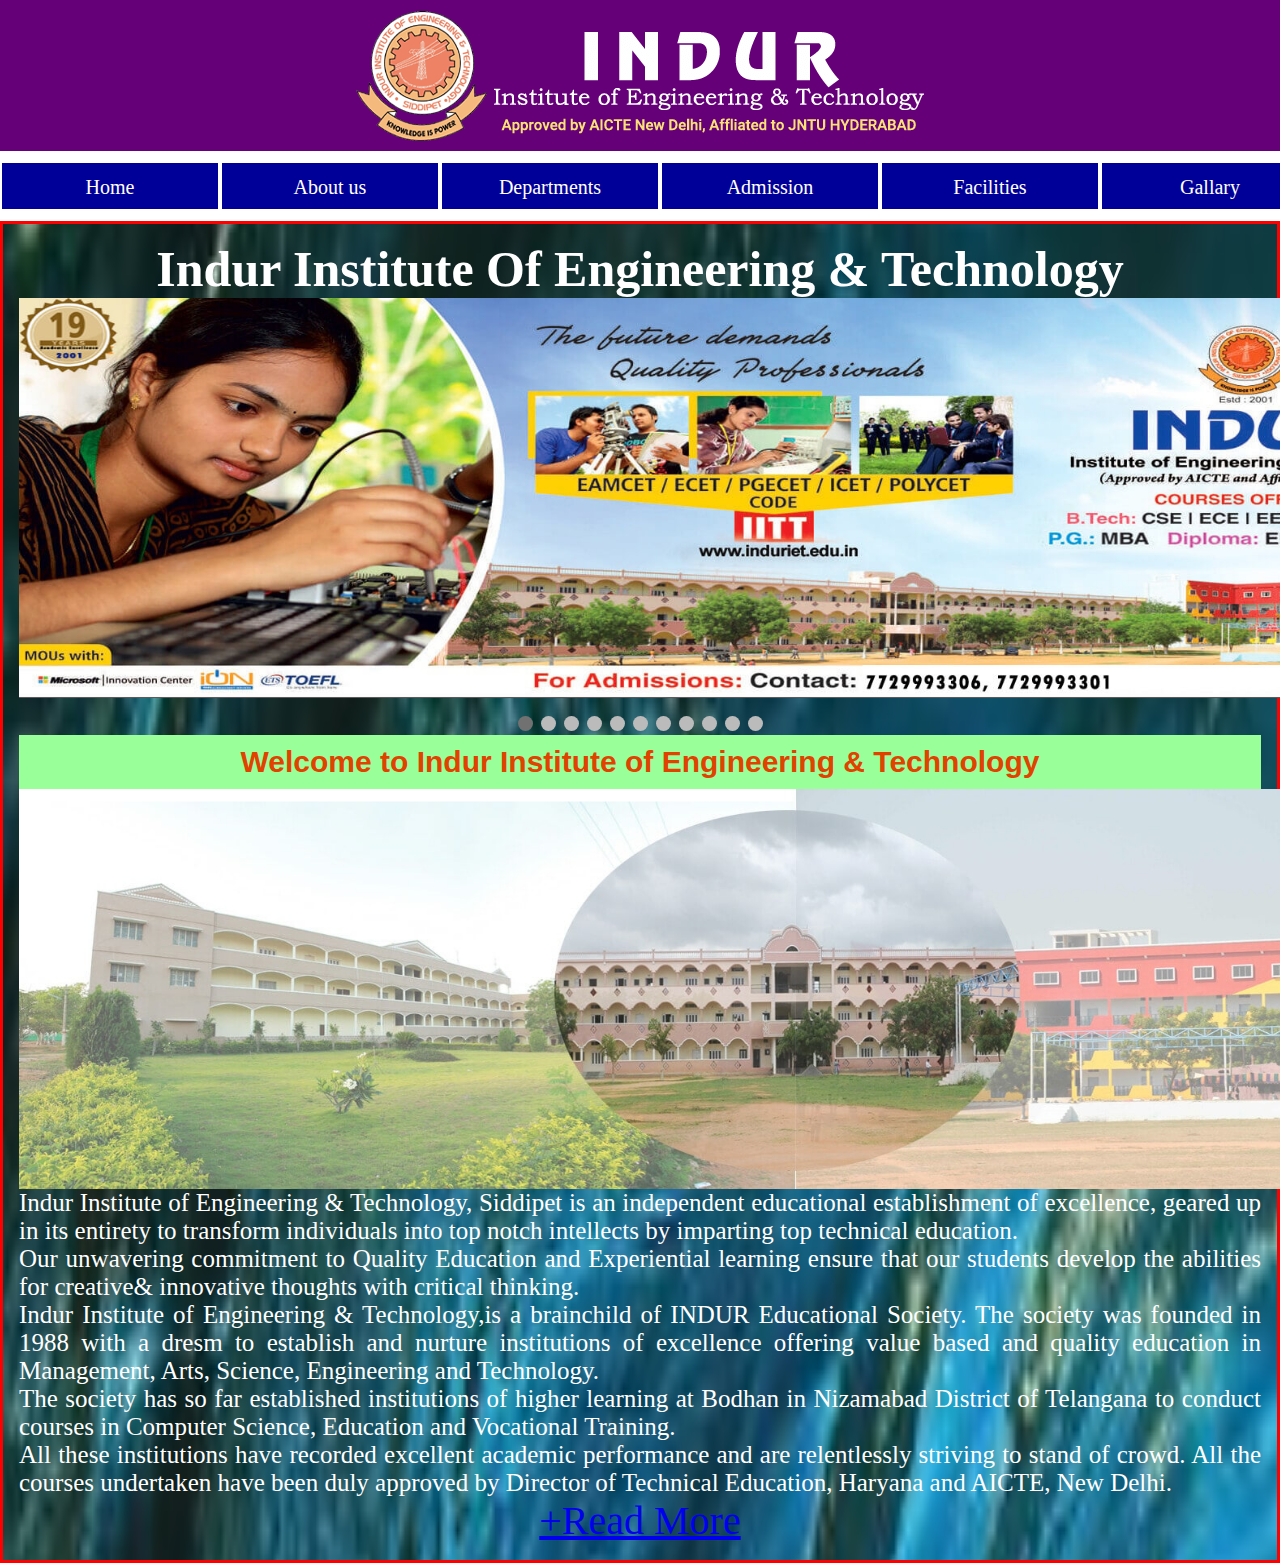
<file: index.html>
<html>
<head>
	<title>IIET</title>
	<link rel="stylesheet" href="style.css" type="text/css">
</head>
<body>
	<h6 align=center><img src="logo.png" border="0"/></h6>
	<div class="menu" align=center>
		<ul class="nav">
			<li><a href="Home/About Diploma.html">Home</a></li>
			<li><a href="#">About us</a>
			<ul class="sub-menu">				
				<li><a href="About us/About induriet.html">About Induriet</a></li>						   		
				<li><a href="About us/chairman msg.html">Chairman message</a></li>
				<li><a href="About us/pricipal msg.html">principal message</a></li>
				<li><a href="About us/Board of directors.html">Board of Directors</a></li>
				<li><a href="About us/founder msg.html">Founder message</a></li>
				<li  style="height:70;line-height:1.5"><a href="About us/approval.html">Extension of Approval for the acadamic year 2018-19</a> </li>                                	
				<li><a href="About us/Our mission.html">Our mission</a></li>
				</ul>
			</li>
			<li><a href="#">Departments</a>
				<ul class="sub-menu">				
					<li><a href="#">Computer Department</a>
						<ul class="sub-menu-one">
							<li><a href="Department/CSE faculty/CSE faculty.html">Faculty</a></li>
							<li><a href="Department/CSE faculty/About department.html">AboutDepartment</a></li>
							</ul>
					</li>						
					<li><a href="#">EEE Department</a>
						<ul class="sub-menu-one">
							<li><a href="Department/EEE faculty/EEE faculty.html">Faculty</a></li>
							<li><a href="Department/EEE faculty/About department.html">About Department</a></li>
							</ul>
					</li>
					<li><a href="#">ECE Department</a>
						<ul class="sub-menu-one">
							<li><a href="Department/ECE faculty/ECE faculty.html">Faculty</a></li>
							<li><a href="Department/ECE faculty/About department.html">About Department</a></li>
							</ul>
					</li>
					<li><a href="#">Mechanical Department</a>
						<ul class="sub-menu-one">
							<li><a href="Department/MEC faculty/MEC faculty.html">Faculty</a></li>
							<li><a href="Department/MEC faculty/About department.html">About Department</a></li>
						        </ul>
					</li>
					<li style="height:70;line-height:1.5"><a href="#">Humanities & Science Department</a>
						<ul class="sub-menu-one">
							<li><a href="Department/Humanities and Science faculty/Humanities and Science faculty.html">Faculty</a></li>
							<li><a href="Department/Humanities and Science faculty/About department.html">About Department</a></li>
				   			</ul>
					</li>	
					<li><a href="Department/Diploma Department/Diploma Department.html">Diploma Department</a></li>		
						
							</ul>
					</li>
					<li><a href="#">Admission</a>
						<ul class="sub-menu">				
							<li><a href="Admission/Admission procedure.html">Admission procedure</a></li>
							<li><a href="Admission/Hand books/Hand Books.html">Hand Books</a></li>
							<li style="height:70;line-height:1.5"><a href="Admission/courses/courses.html">Courses Offered with Intake</a></li>
							</ul>
					</li>
			
			 		<li><a href="#">Facilities</a>
						<ul class="sub-menu">				
							<li><a href="Facilities/General Facilities/General Facilities.html">General Facilities</a></li>
							<li><a href="Facilities/Unique particles/Unique particles.html">Unique Practices</a></li>
							<li><a href="Facilities/Highlights/Highlights.html">Highlights</a></li>
							<li><a href="Facilities/Library/Library.html">Library</a></li>
							<li><a href="Facilities/Celebrations/celebrations.html">Celebrations</a></li>
							</ul>
					</li>
		

					<li><a href="#">Gallary</a>
						<ul class="sub-menu">				
							<li><a href="Gallary/photos/photo.html">Photo Gallary</a></li>						   		
							<li><a href="Gallary/Video/Video.html">video Gallary</a></li>
							<li><a href="Gallary/Media/Media.html">Media Gallary</a></li>
							</ul>
					</li>
	</div>
<div style="border:3px; border-style:solid; border-color:#FF0000; padding: 1em;">
<font color="white"><h2 style="text-align:center;font-size:50">Indur Institute Of Engineering & Technology</h2></font>

<div class="container">

  <div class="mySlides">
    <img src="Indur poster.jpg" style="width:1460;height:400">
  </div>
    <div class="mySlides">
    <img src="Blocks ACD.jpg" style="width:1460;height:400">
  </div>
 
  <div class="mySlides">
    <img src="indur college.jpg" style="width:1460;height:400">
  </div>
 
  <div class="mySlides">
    <img src="Block AS.jpg" style="width:1460;height:400">
  <div class="text">Block A</div>
  </div>

  <div class="mySlides">
    <img src="Block BS.jpg" style="width:1460;height:400">
  <div class="text">Block B</div>
  </div>

  <div class="mySlides">
    <img src="Block CS.jpg" style="width:1460;height:400">
  <div class="text">Block C</div>
  </div>
    
  <div class="mySlides">
    <img src="Block DS.jpg" style="width:1460;height:400">
  <div class="text">Block D</div>
  </div>

  <div class="mySlides">
    <img src="Block ES.jpg" style="width:1460;height:400">
  <div class="text">Block E</div>
  </div>
    
  <div class="mySlides">
    <img src="Block FS.jpg" style="width:1460;height:400">
  <div class="text">Block F</div>
  </div>
 
 <div class="mySlides">
    <img src="Boys hostal.jpg" style="width:1460;height:400">
 <div class="text">Boys hostal</div>
  </div>
  
 <div class="mySlides">
    <img src="Bus facilities.jpg" style="width:1460;height:400">
 <div class="text">Bus Facilities</div>
  </div>

</div>
<br>

<div style="text-align:center">
  <span class="dot" onclick="currentSlide(1)"></span> 
  <span class="dot" onclick="currentSlide(2)"></span> 
  <span class="dot" onclick="currentSlide(3)"></span> 
  <span class="dot" onclick="currentSlide(4)"></span> 
  <span class="dot" onclick="currentSlide(5)"></span> 
  <span class="dot" onclick="currentSlide(6)"></span> 
  <span class="dot" onclick="currentSlide(7)"></span> 
  <span class="dot" onclick="currentSlide(8)"></span> 
  <span class="dot" onclick="currentSlide(9)"></span> 
  <span class="dot" onclick="currentSlide(10)"></span> 
  <span class="dot" onclick="currentSlide(11)"></span>

</div>



<script>
var slideIndex = 0;
showSlides();

function showSlides() {
  var i;
  var slides = document.getElementsByClassName("mySlides");
  var dots = document.getElementsByClassName("dot");
  for (i = 0; i < slides.length; i++) {
    slides[i].style.display = "none";  
  }
  slideIndex++;
  if (slideIndex > slides.length) {slideIndex = 1}    
  for (i = 0; i < dots.length; i++) {
    dots[i].className = dots[i].className.replace(" active", "");
  }
  slides[slideIndex-1].style.display = "block";  
  dots[slideIndex-1].className += " active";
  setTimeout(showSlides, 2000); // Change image every 2 seconds
}
</script>

<font color="white"><h1>Welcome to Indur Institute of Engineering &amp; Technology</h1>
<img src="Blocks ACD.jpg" style="width:1460;height:400">
<p align="justify" style="font-size:25">Indur Institute of Engineering &amp; Technology, Siddipet is an independent educational establishment of excellence, geared up in its entirety to transform individuals into top notch intellects by imparting top technical education.<br>Our unwavering commitment to Quality Education and Experiential learning ensure that our students develop the abilities for creative&amp; innovative thoughts with critical thinking.</p>
<p align="justify" style="font-size:25">Indur Institute of Engineering &amp; Technology,is a brainchild of INDUR Educational Society. 
		   The society was founded in 1988 with a dresm to establish and nurture institutions of excellence offering value based and quality education in Management, Arts, Science, Engineering and Technology.<br> The society has so far established institutions of higher learning at Bodhan in Nizamabad District of Telangana to conduct courses in Computer Science, Education and Vocational Training.<br> All these institutions have recorded excellent academic performance and are relentlessly striving to stand of crowd.
		   All the courses undertaken have been duly approved by Director of Technical Education, Haryana and AICTE, New Delhi.</p>
<p style="font-size:40" align="center"><a href="About us/About induriet.html" class="Readmore">+Read More</a></p>
</div>

</div>

</font>


</body>
</html>
</file>
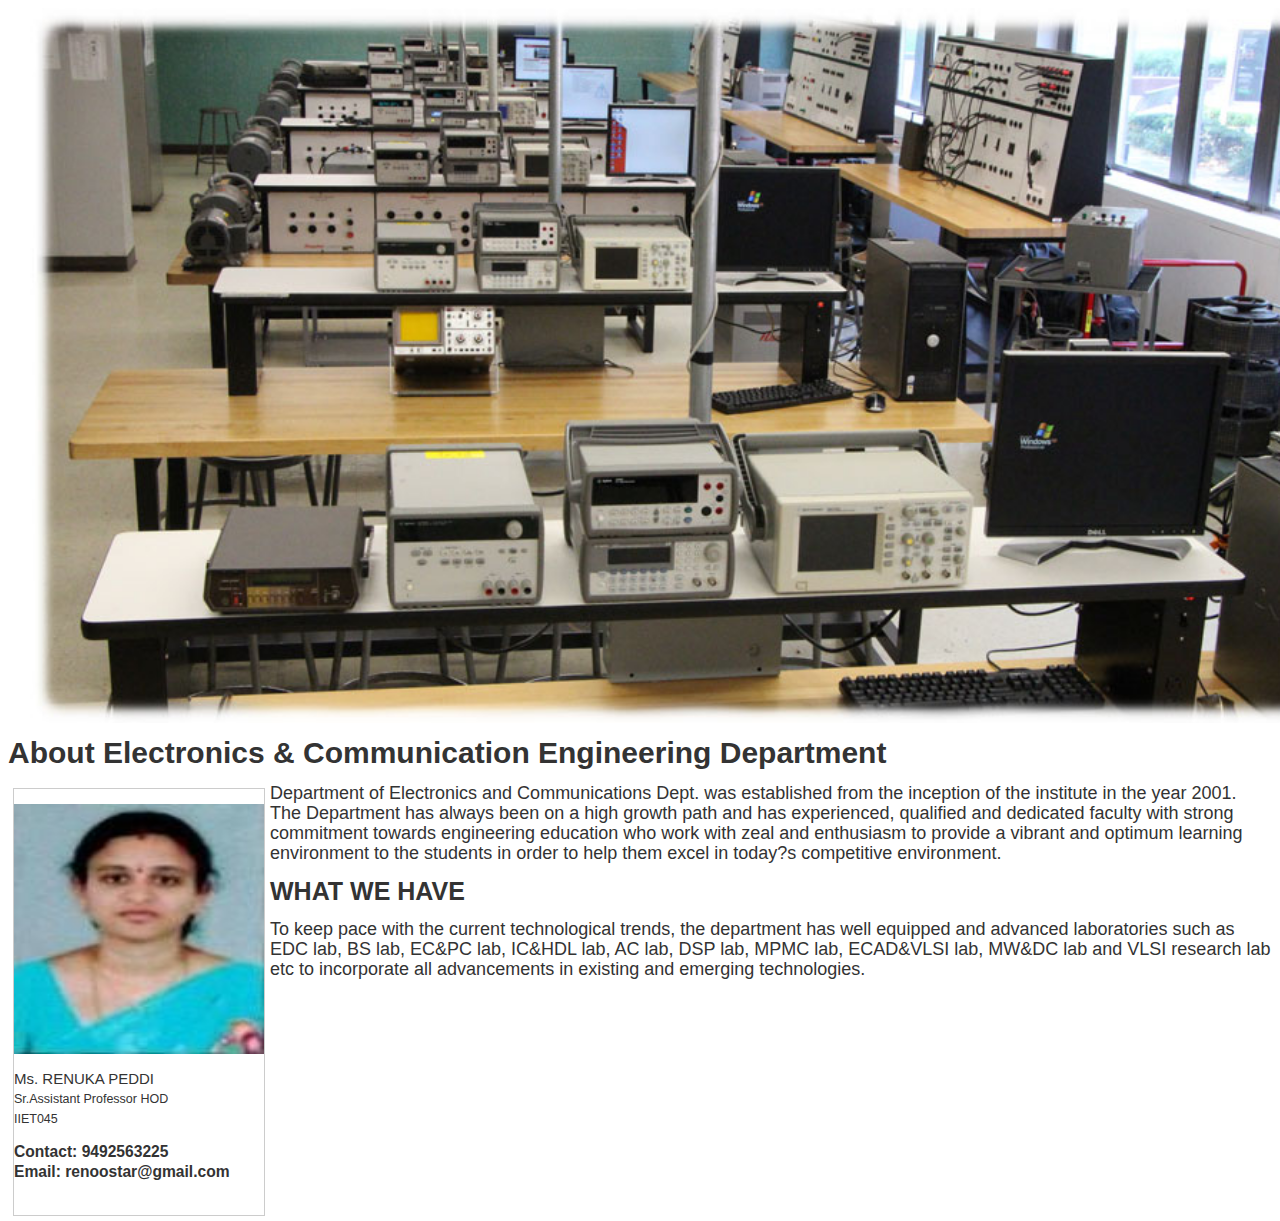
<file: About department.html>
<html>
<head>
<title>About Department</title>
<link rel="stylesheet" href="faculty.css" type="text/css">
</head>
<body>
<img src="ECE LAB.jpg" width=1330;height=1300>
<h1>About Electronics & Communication Engineering Department</h1>
<div class="gallery">
	<p><img  src='IIET045.jpg'  width='300' height='200'/></p>				
<div class="desc1">Ms. RENUKA PEDDI<br><small>Sr.Assistant Professor HOD<br>IIET045<br><small><h2>Contact: 9492563225<br>Email: renoostar@gmail.com</h2><br></small></div>
									</div>

<p style="font-size:18px">Department of Electronics and Communications Dept. was established from the inception of the institute in the year 2001. The Department has always been on a high growth path and has experienced, qualified and dedicated faculty with strong commitment towards engineering education who work with zeal and enthusiasm to provide a vibrant and optimum learning environment to the students in order to help them excel in today?s competitive environment.</p>

<h1>WHAT WE HAVE</h1>

<p style="font-size:18px">To keep pace with the current technological trends, the department has well equipped and advanced laboratories such as EDC lab, BS lab, EC&PC lab, IC&HDL lab, AC lab, DSP lab, MPMC lab, ECAD&VLSI lab, MW&DC lab and VLSI research lab etc to incorporate all advancements in existing and emerging technologies.</p>
</body>
</html>
</file>
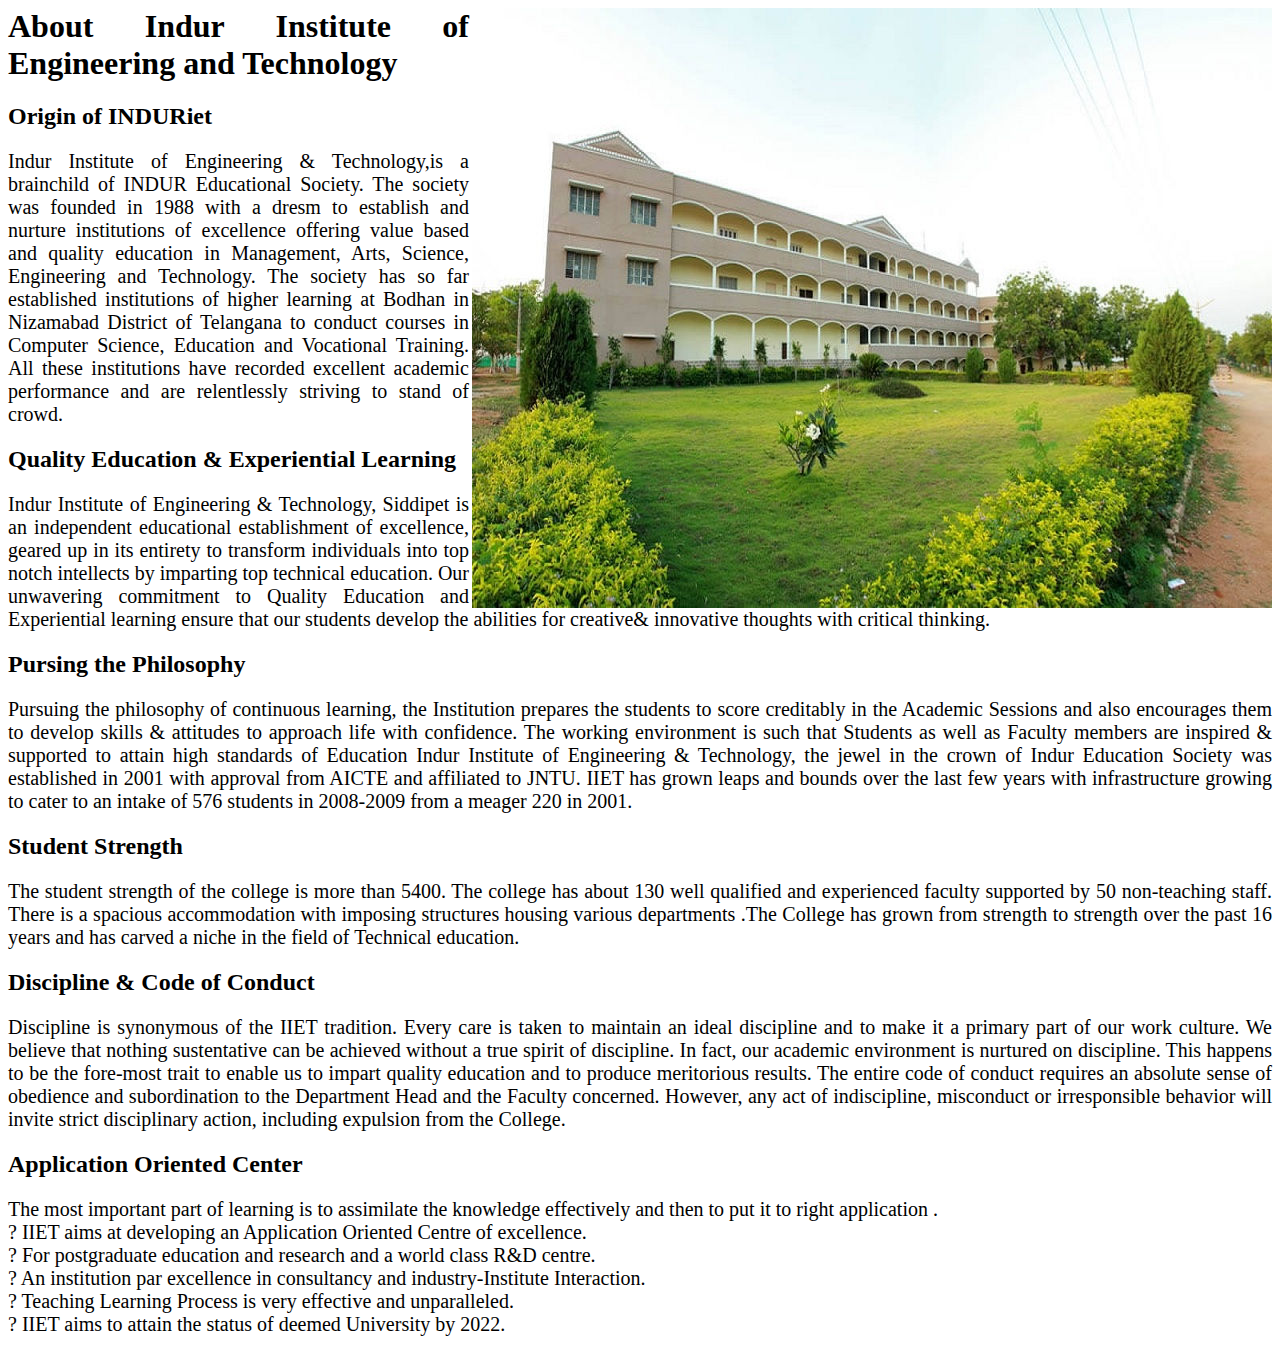
<file: About induriet.html>
<html>
<head>
<img src="indur A block1.jpg" align=right></img>
</head>
<body style="text-align: justify;">
<h1>About Indur Institute of Engineering and Technology</h1>

<h2>Origin of INDURiet</h2>
<p style="font-size:20px">Indur Institute of Engineering & Technology,is a brainchild of INDUR Educational Society. The society was founded in 1988 with a dresm to establish and nurture institutions of excellence offering value based and quality education in Management, Arts, Science, Engineering and Technology. The society has so far established institutions of higher learning at Bodhan in Nizamabad District of Telangana to conduct courses in Computer Science, Education and Vocational Training. All these institutions have recorded excellent academic performance and are relentlessly striving to stand of crowd. </p>


<h2>Quality Education & Experiential Learning</h2>
<p style="font-size:20px">Indur Institute of Engineering & Technology, Siddipet is an independent educational establishment of excellence, geared up in its entirety to transform individuals into top notch intellects by imparting top technical education. Our unwavering commitment to Quality Education and Experiential learning ensure that our students develop the abilities for creative& innovative thoughts with critical thinking.</p2>


<h2>Pursing the Philosophy</h2>
<p style="font-size:20px">Pursuing the philosophy of continuous learning, the Institution prepares the students to score creditably in the Academic Sessions and also encourages them to develop skills & attitudes to approach life with confidence. The working environment is such that Students as well as Faculty members are inspired & supported to attain high standards of Education Indur Institute of Engineering & Technology, the jewel in the crown of Indur Education Society was established in 2001 with approval from AICTE and affiliated to JNTU. IIET has grown leaps and bounds over the last few years with infrastructure growing to cater to an intake of 576 students in 2008-2009 from a meager 220 in 2001.</p>


<h2>Student Strength</h2>
<p style="font-size:20px">The student strength of the college is more than 5400. The college has about 130 well qualified and experienced faculty supported by 50 non-teaching staff. There is a spacious accommodation with imposing structures housing various departments .The College has grown from strength to strength over the past 16 years and has carved a niche in the field of Technical education.</p>


<h2>Discipline & Code of Conduct</h2>
<p style="font-size:20px">Discipline is synonymous of the IIET tradition. Every care is taken to maintain an ideal discipline and to make it a primary part of our work culture. We believe that nothing sustentative can be achieved without a true spirit of discipline. In fact, our academic environment is nurtured on discipline. This happens to be the fore-most trait to enable us to impart quality education and to produce meritorious results. The entire code of conduct requires an absolute sense of obedience and subordination to the Department Head and the Faculty concerned. However, any act of indiscipline, misconduct or irresponsible behavior will invite strict disciplinary action, including expulsion from the College.</p>


<h2>Application Oriented Center</h2> 
<p style="font-size:20px"> The most important part of learning is to assimilate the knowledge effectively and then to put it to right application .<br>
? IIET aims at developing an Application Oriented Centre of excellence.<br>
? For postgraduate education and research and a world class R&D centre.<br>
? An institution par excellence in consultancy and industry-Institute Interaction.<br>
? Teaching Learning Process is very effective and unparalleled.<br>
? IIET aims to attain the status of deemed University by 2022.</p>

</body>
</html>
</file>
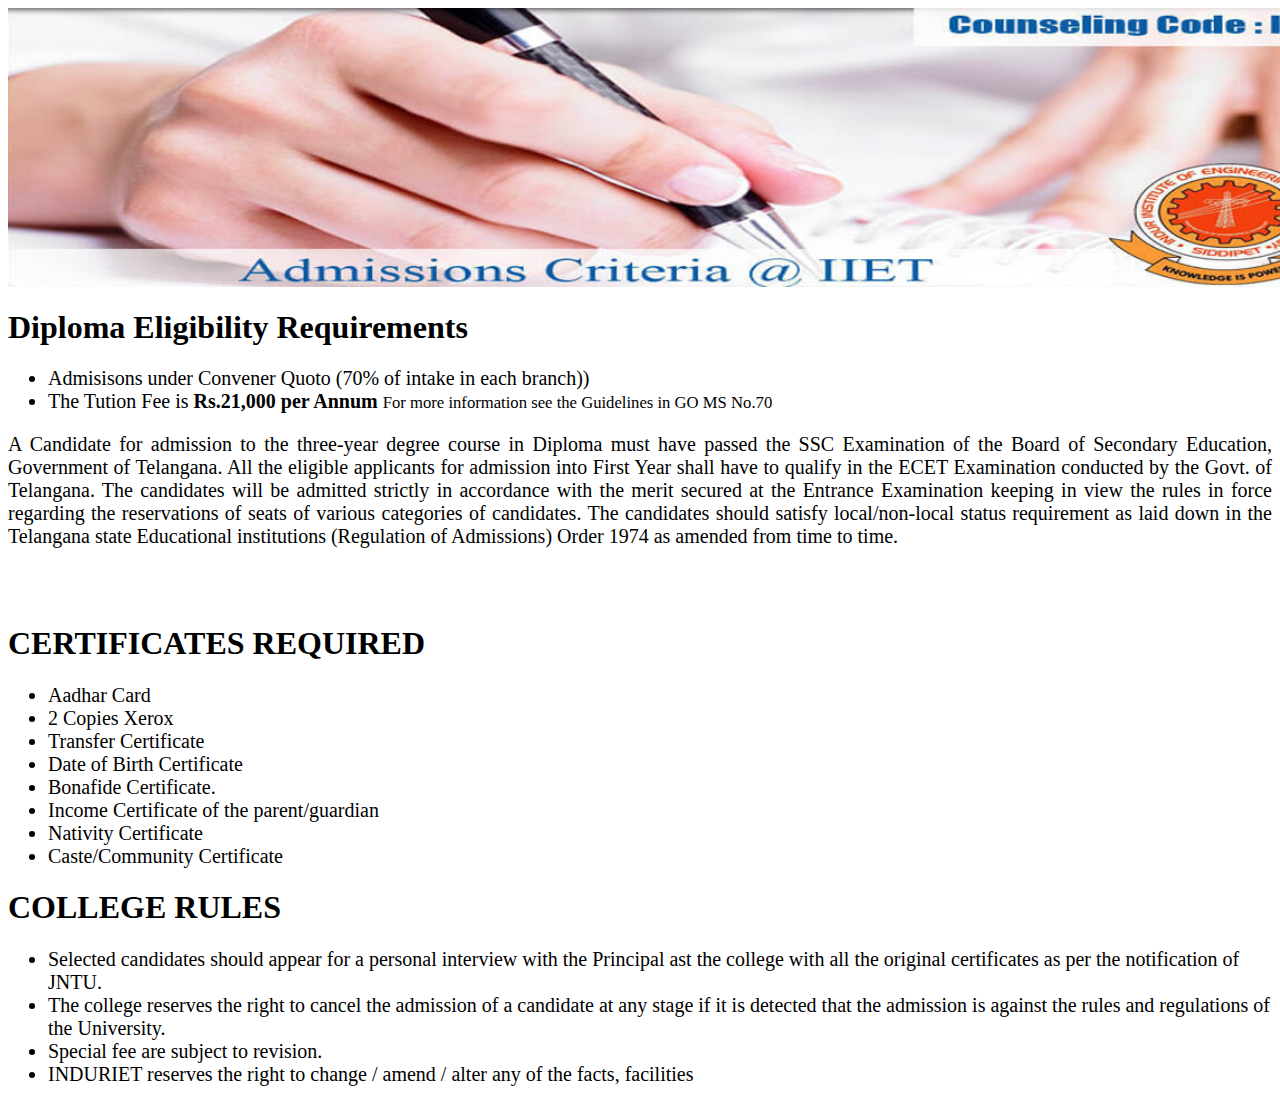
<file: Admission procedure.html>
<html>
<head>
<title>Admission procedure</title>
</head>
<body>
<img width=1340;height=1380 src="Admissions-indur.jpg">

<h1>Diploma Eligibility Requirements </h1>
		 <div style="text-align: justify;">       
			<ul style="font-size:20px"><li>Admisisons under Convener Quoto (70% of intake in each branch))</li>
			    <li>The Tution Fee is <b>Rs.21,000 per Annum</b> <small>For more information see the Guidelines in GO MS No.70</small></li>
		</ul></div>	
		<div style="text-align: justify;">   
			<p style="font-size:20px">A Candidate for admission to the three-year degree course in Diploma must have passed the SSC Examination of the Board of Secondary Education, Government of Telangana. All the eligible applicants for admission into First Year shall have to qualify in the ECET Examination conducted by the Govt. of Telangana. The candidates will be admitted strictly in accordance with the merit secured at the Entrance Examination keeping in view the rules in force regarding the reservations of seats of various categories of candidates. The candidates should satisfy local/non-local status requirement as laid down in the Telangana state Educational institutions (Regulation of Admissions) Order 1974 as amended from time to time.</p>
		</div><br><br>
						  
<h1>CERTIFICATES REQUIRED</h1>
<p><ul style="font-size:20px">
        	<li>Aadhar Card</li>
		<li> 2 Copies Xerox</li>
		<li>Transfer Certificate</li>
		<li> Date of Birth Certificate</li>
		<li>Bonafide Certificate.</li>
		<li>Income Certificate of the parent/guardian</li>
		<li> Nativity Certificate</li>
		<li>Caste/Community Certificate</li>
    </ul>

</p>

<h1>COLLEGE RULES</h1>                            
<P>                            
    <ul style="font-size:20px">
		<li>Selected candidates should appear for a personal interview with the Principal ast the college with all the original certificates as per the notification of JNTU.</li>
                <li>The college reserves the right to cancel the admission of a candidate at any stage if it is detected that the admission is against the rules and regulations of the University.</li>
                <li>Special fee are subject to revision.</li>
                <li>INDURIET reserves the right to change / amend / alter any of the facts, facilities</li>
    </ul>
</P>
</body>
</html>
</file>
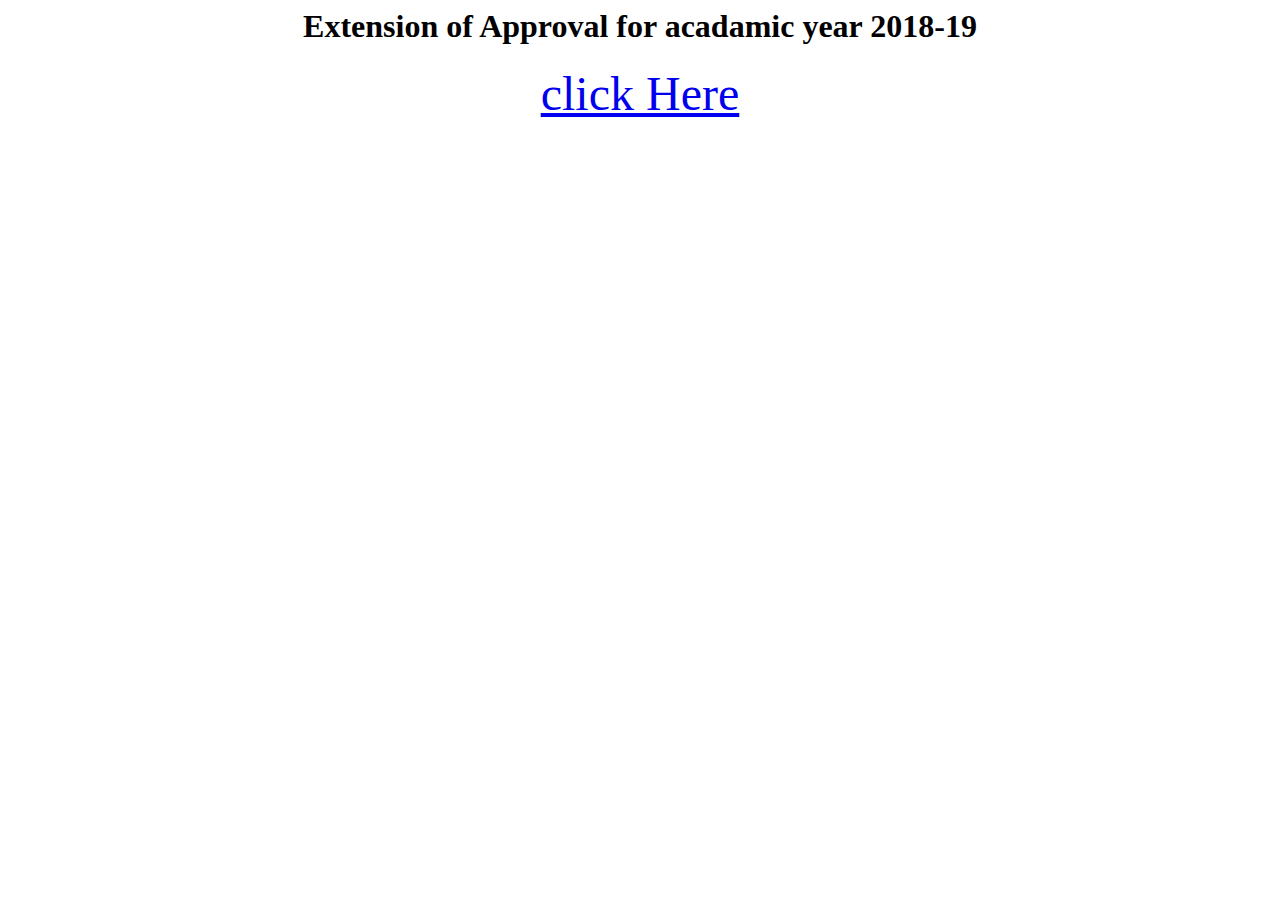
<file: approval.html>
<html>
<head>
<title>APPROVAL</TITLE>
</head>
<body  align="center">
<h1>Extension of Approval for acadamic year 2018-19</h1>
<font size="200"><a href="approval.pdf">click Here</a></font>
</body>
</html>
</file>
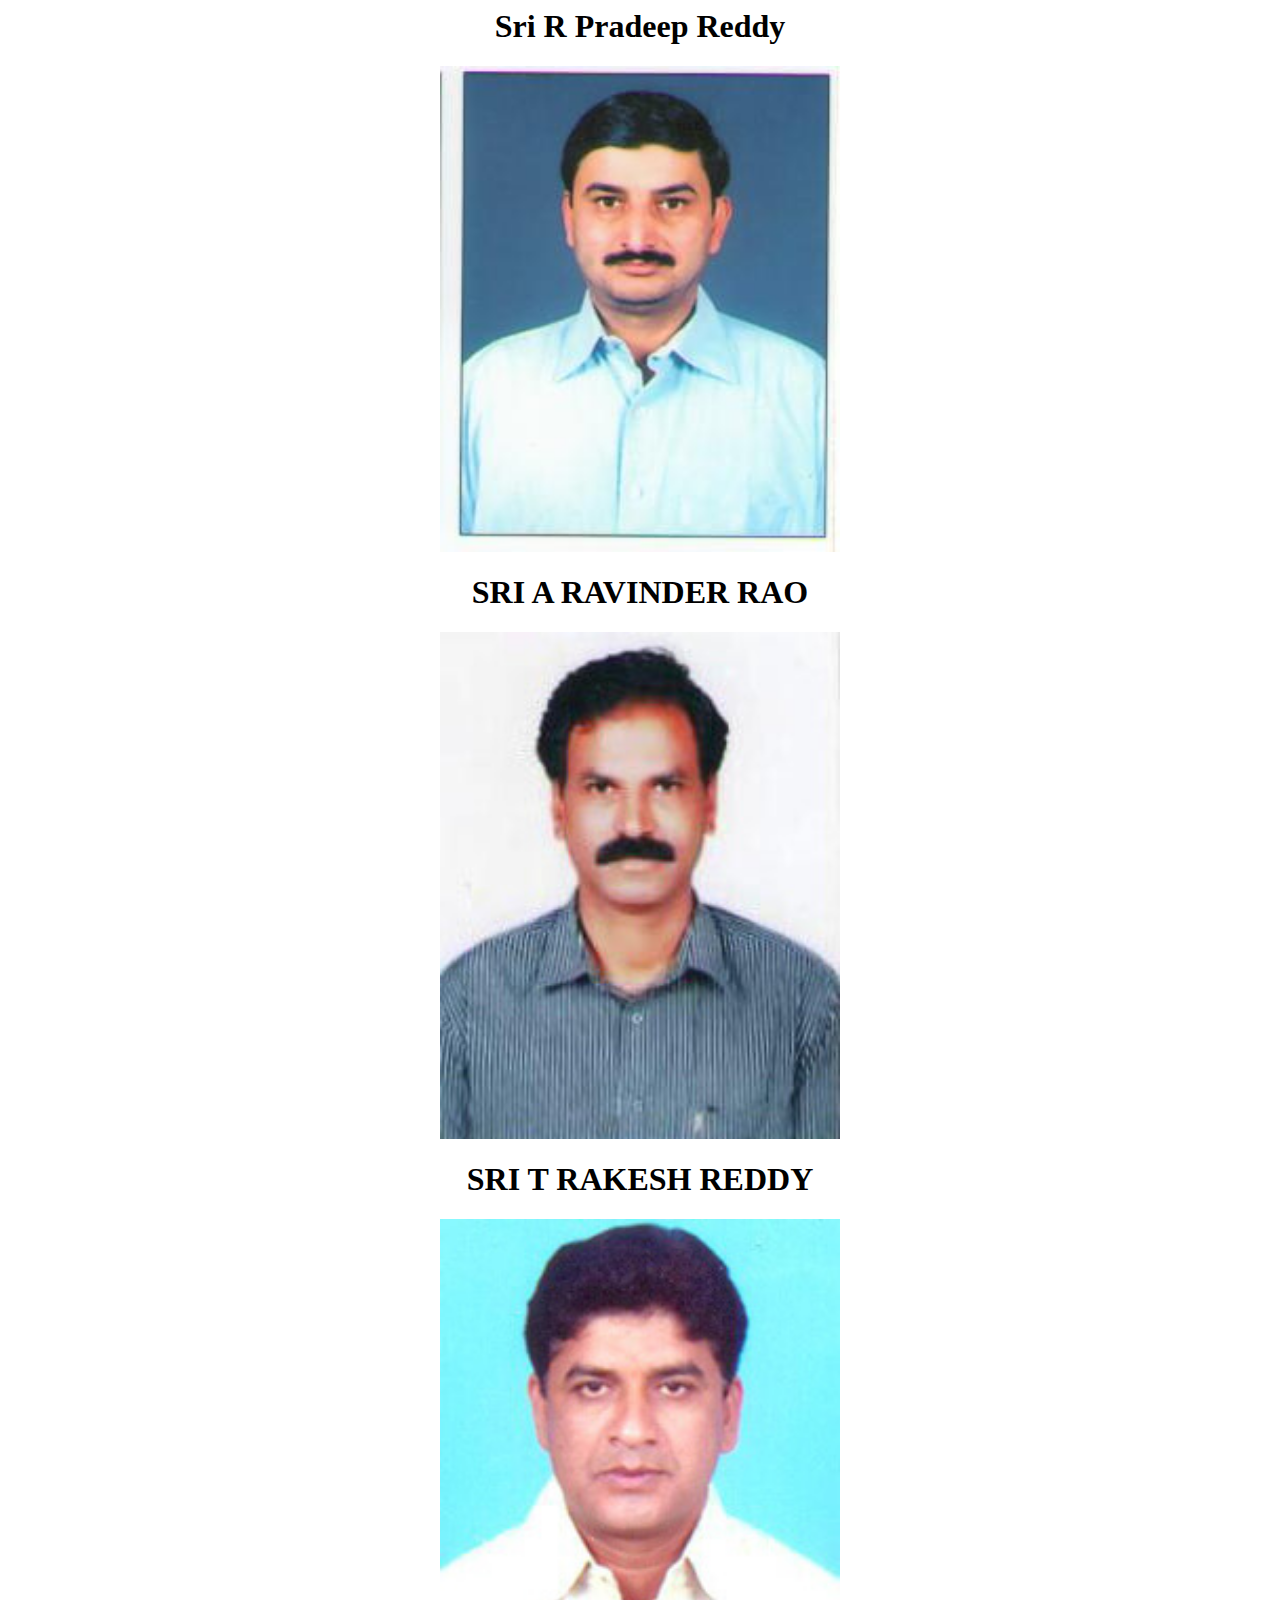
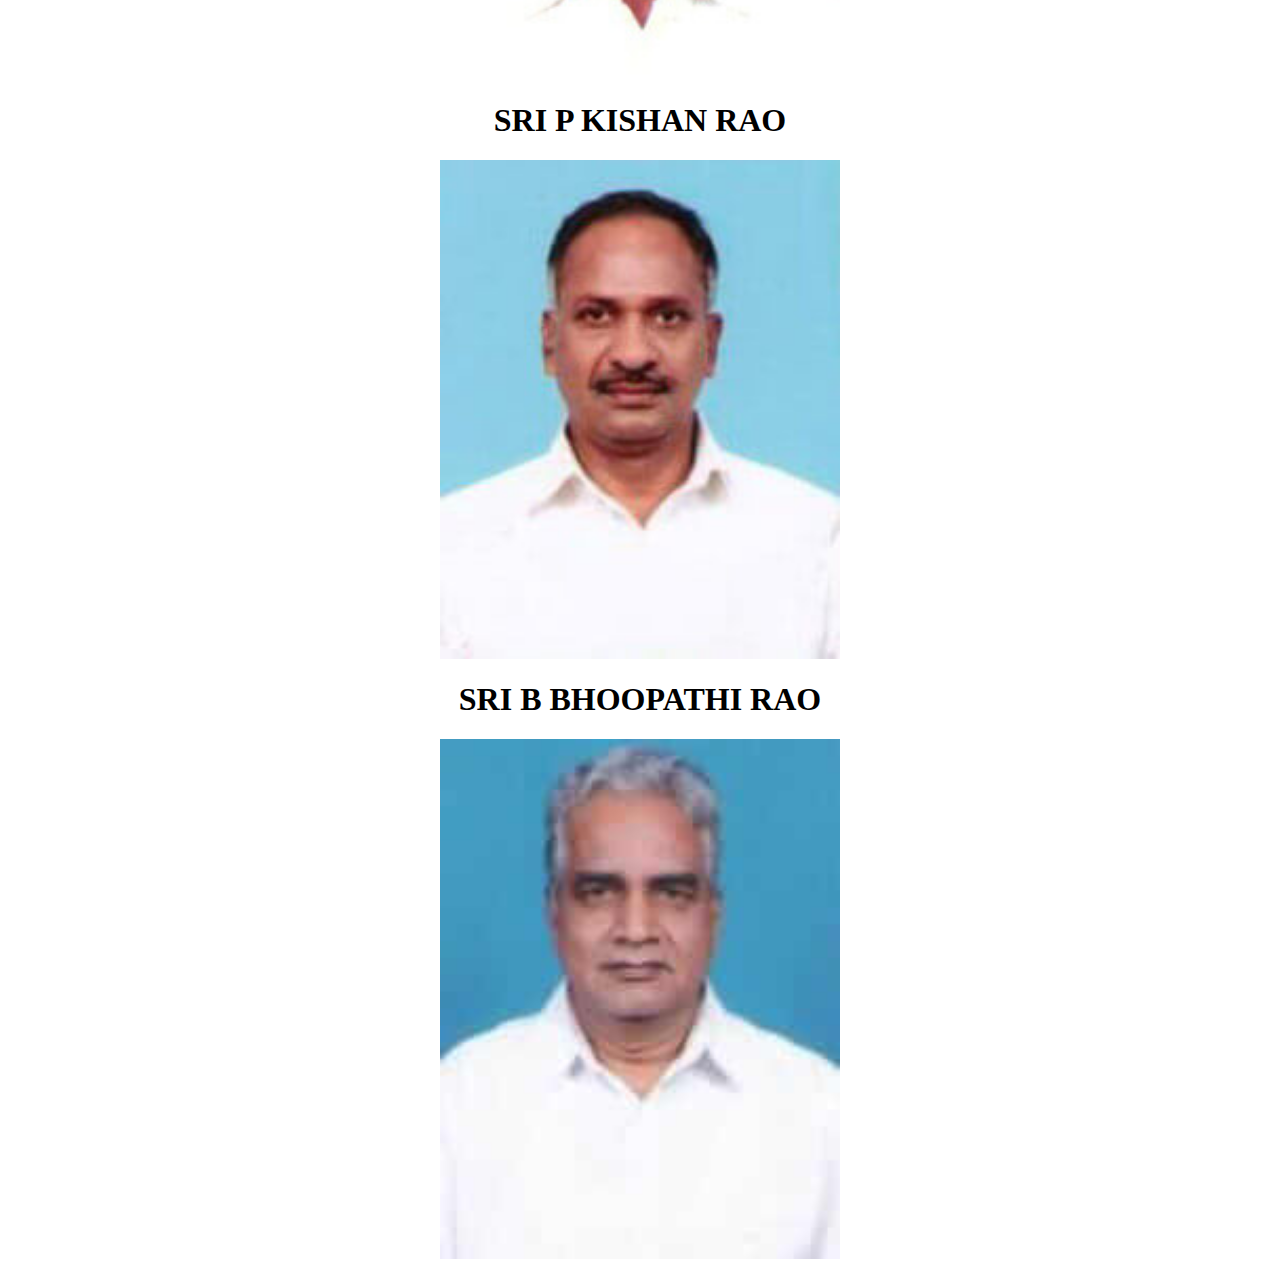
<file: Board of directors.html>
<html>
<head>
<title>Board of directors</title>
</head>
<body>

<h1 align=center>Sri R Pradeep Reddy</h1>
<h2 align=center><img style="width:400px" src="Sri R Pradeep Reddy.jpg" ></h2>

<h1 align=center>SRI A RAVINDER RAO</h2>
<h2 align=center><img style="width:400px" src="ravinderrao.jpg"></h2>



<h1 align=center>SRI T RAKESH REDDY</h1>
<h2  align=center><img style="width:400px" src="rakeshrao.jpg"></img></h2>

<h1 align=center>SRI P KISHAN RAO</h1>
<h2  align=center><img style="width:400px" src="kishanroa.jpg"></img></h2>

<h1 align=center>SRI B BHOOPATHI RAO</h1>
<h2 align=center><img style="width:400px" src="bhoopathirao.jpg"></img></h2>
</body>
</html>
</file>
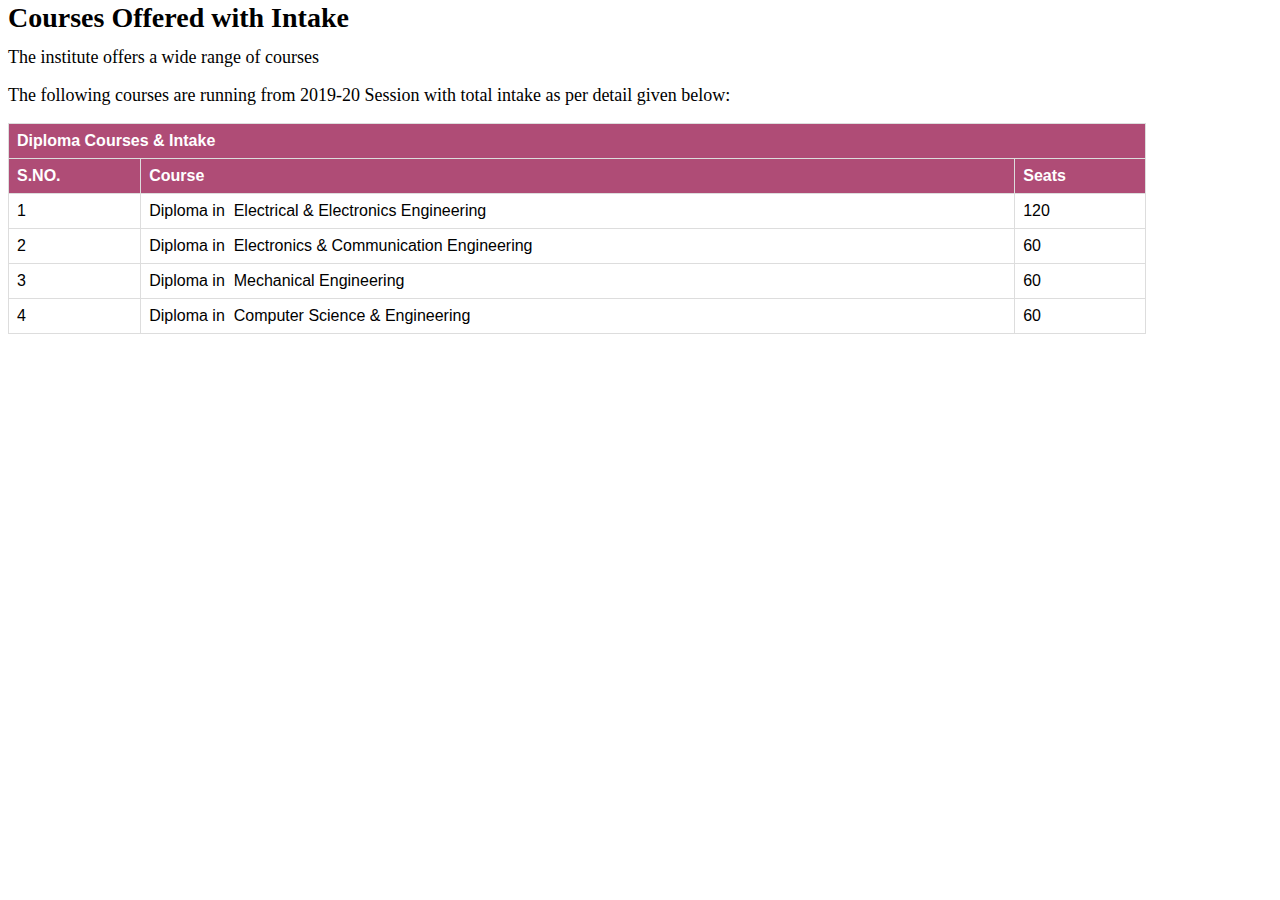
<file: Courses.html>
<html>
<head>
<title>Courses Offered with Intake</title>
</head>
<body>
<style>
#customers th {
    padding-top: 12px;
    padding-bottom: 12px;
    text-align: left;
    background-color: #af4c76;
    color: white;
}
#customers td, #customers th {
    border: 1px solid #ddd;
    padding: 8px;
}
user agent stylesheet
th {
    display: table-cell;
    vertical-align: inherit;
    font-weight: bold;
    }
#customers {
    font-family: "Trebuchet MS", Arial, Helvetica, sans-serif;
    border-collapse: collapse;
    width: 90%;
}
table {
    border-spacing: 0;
}
body {
    font-size: 14px;
    line-height: 20px;
}
</style>
<h1>Courses Offered with Intake </h1>
			<p style="text-align: justify;font-size:18px">The institute offers a wide range of courses</p>
<p style="font-size:18px">The following courses are running from 2019-20 Session with total intake as per detail given below:</p>

<table id="customers"><tr><th colspan="3" align="center">Diploma Courses & Intake </th></tr>
<tr><th>S.NO.</th><th>Course</th><th>Seats</th></tr>
<tr><td>1</td><td>Diploma in&nbsp; Electrical & Electronics Engineering</td><td>120</td></tr>
<tr><td>2</td><td>Diploma in&nbsp; Electronics & Communication Engineering</td><td>60</td></tr>
<tr><td>3</td><td>Diploma in&nbsp; Mechanical Engineering</td><td>60</td></tr>
<tr><td>4</td><td>Diploma in&nbsp; Computer Science & Engineering</td><td>60</td></tr>
</table>
</body>
</html>
</file>
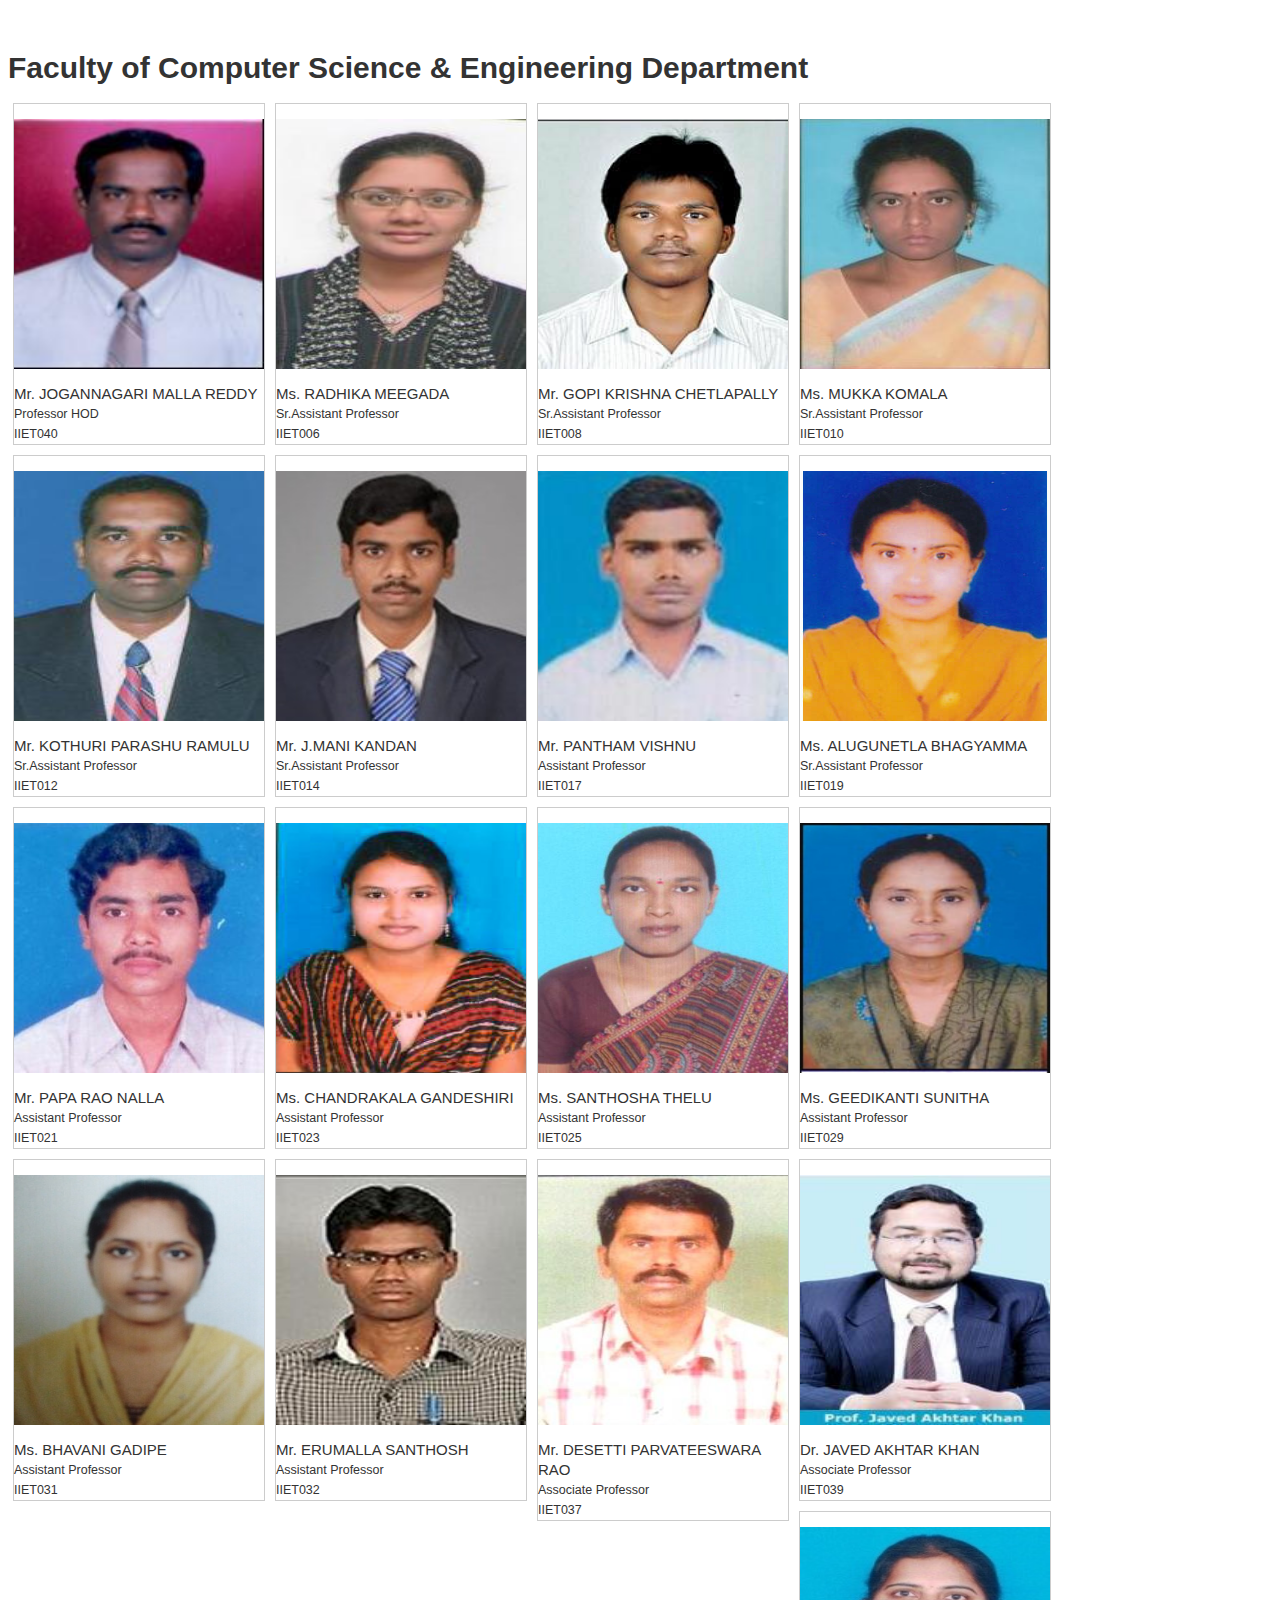
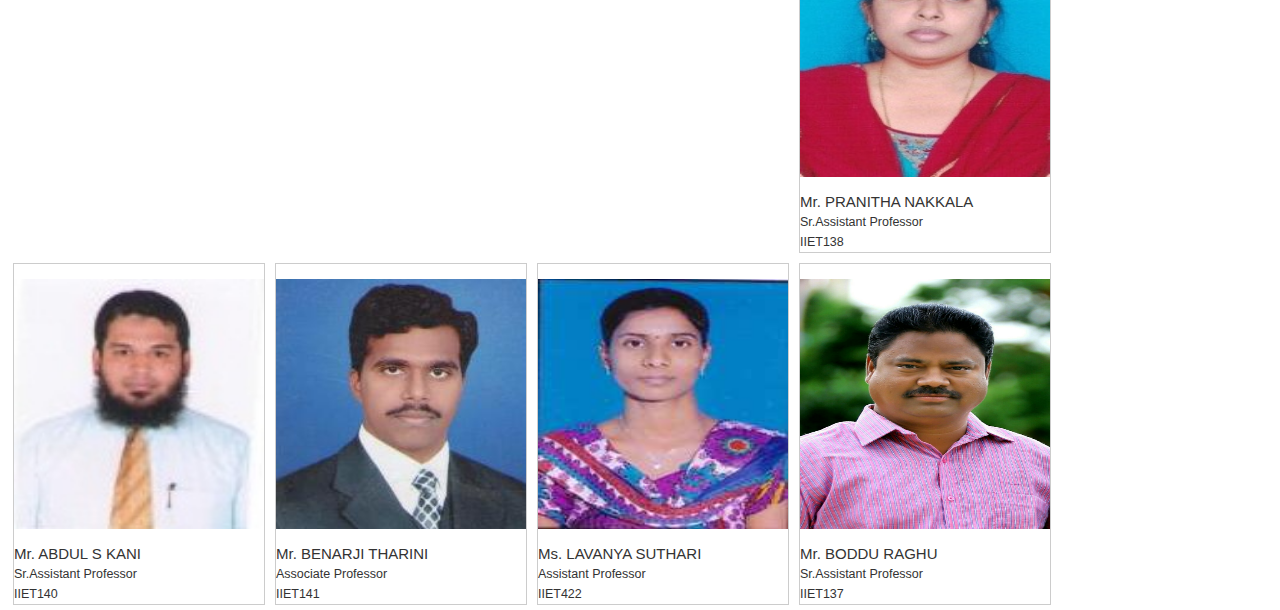
<file: CSE faculty.html>
<html>
<head>
<title>faculty details</title>
<link rel="stylesheet" href="faculty.css" type="text/css">
</head>
<body>
<div id="main"> 
    <section class="blog-page">
      <div class="container">
        <div style="padding:0px 0px 30px 0px" class="flash-img">
		 </div>
		 <div class="row-fluid" style="padding:0px 0px 30px 0px">
          	<div class="span9 pagedata">
		  	
		<h1>Faculty of  Computer Science & Engineering  Department </h1>				
		<div class="gallery">
			 <p><img  src='IIET040.jpg'  width='300' height='200'/></p>				
		<div class="desc1">Mr. JOGANNAGARI MALLA REDDY<br><small>Professor HOD<br>IIET040</small></div>
												</div>
												
												
		<div class="gallery">
			<p><img  src='IIET006.jpg'  width='300' height='200'/></p>						
		<div class="desc">Ms. RADHIKA MEEGADA<br><small>Sr.Assistant Professor <br>IIET006</small></div>
											       </div>
												
	  	<div class="gallery">
		 	<p><img  src='IIET008.jpg'  width='300' height='200'/></p>						
		<div class="desc">Mr. GOPI KRISHNA CHETLAPALLY<br><small>Sr.Assistant Professor <br>IIET008</small></div>
												        </div>
												
		<div class="gallery">
	 		<p><img  src='IIET010.jpg'  width='300' height='200'/></p>						
		<div class="desc">Ms. MUKKA KOMALA<br><small>Sr.Assistant Professor <br>IIET010</small></div>
											</div>
												
		<div class="gallery">
			<p><img  src='IIET012.jpg'  width='300' height='200'/></p>						
		<div class="desc">Mr. KOTHURI PARASHU RAMULU<br><small>Sr.Assistant Professor <br>IIET012</small></div>
												</div>
												
		<div class="gallery">
			<p><img  src='IIET014.jpg'  width='300' height='200'/></p>						
		<div class="desc">Mr. J.MANI KANDAN<br><small>Sr.Assistant Professor <br>IIET014</small></div>
											</div>
												
		<div class="gallery">
			<p><img  src='IIET017.jpg'  width='300' height='200'/></p>						
		<div class="desc">Mr. PANTHAM VISHNU<br><small>Assistant Professor <br>IIET017</small></div>
											</div>
												
		<div class="gallery">
			<p><img  src='IIET019.jpg'  width='300' height='200'/></p>						
		<div class="desc">Ms. ALUGUNETLA BHAGYAMMA<br><small>Sr.Assistant Professor <br>IIET019</small></div>
												</div>
												
		<div class="gallery">
			<p><img  src='IIET021.jpg'  width='300' height='200'/></p>						
		<div class="desc">Mr. PAPA RAO NALLA<br><small>Assistant Professor <br>IIET021</small></div>
											</div>
												
		<div class="gallery">
			<p><img  src='IIET023.jpg'  width='300' height='200'/></p>						
		<div class="desc">Ms. CHANDRAKALA GANDESHIRI<br><small>Assistant Professor <br>IIET023</small></div>
												</div>
												
		<div class="gallery">
			<p><img  src='IIET025.jpg'  width='300' height='200'/></p>						
		<div class="desc">Ms. SANTHOSHA THELU<br><small>Assistant Professor <br>IIET025</small></div>
											</div>
												
		<div class="gallery">
			<p><img  src='IIET029.jpg'  width='300' height='200'/></p>						
		<div class="desc">Ms. GEEDIKANTI SUNITHA<br><small>Assistant Professor <br>IIET029</small></div>
											</div>
												
		<div class="gallery">
			<p><img  src='IIET031.jpg'  width='300' height='200'/></p>						
		<div class="desc">Ms. BHAVANI GADIPE<br><small>Assistant Professor <br>IIET031</small></div>
										</div>
												
		<div class="gallery">
			<p><img  src='IIET032.jpg'  width='300' height='200'/></p>						
		<div class="desc">Mr. ERUMALLA SANTHOSH<br><small>Assistant Professor <br>IIET032</small></div>
											</div>
												
		<div class="gallery">
			<p><img  src='IIET037.jpg'  width='300' height='200'/></p>						
		<div class="desc">Mr. DESETTI PARVATEESWARA RAO<br><small>Associate Professor <br>IIET037</small></div>
												</div>
												
		<div class="gallery">
			<p><img  src='IIET039.jpg'  width='300' height='200'/></p>						
		<div class="desc">Dr. JAVED AKHTAR KHAN<br><small>Associate Professor <br>IIET039</small></div>
											</div>
												
		<div class="gallery">
			<p><img  src='IIET138.jpg'  width='300' height='200'/></p>						
		<div class="desc">Mr. PRANITHA NAKKALA<br><small>Sr.Assistant Professor <br>IIET138</small></div>
											</div>
												
		<div class="gallery">
			<p><img  src='IIET140.jpg'  width='300' height='200'/></p>						
		<div class="desc">Mr. ABDUL S KANI<br><small>Sr.Assistant Professor <br>IIET140</small></div>
										</div>
												
		<div class="gallery">
			<p><img  src='IIET141.jpg'  width='300' height='200'/></p>						
		<div class="desc">Mr. BENARJI THARINI<br><small>Associate Professor <br>IIET141</small></div>
										</div>
												
		<div class="gallery">
			<p><img  src='IIET422.jpg'  width='300' height='200'/></p>						
		<div class="desc">Ms. LAVANYA SUTHARI<br><small>Assistant Professor <br>IIET422</small></div>
											</div>
												
		<div class="gallery">
			<p><img  src='IIET137.jpg'  width='300' height='200'/></p>						
		<div class="desc">Mr. BODDU RAGHU<br><small>Sr.Assistant Professor <br>IIET137</small></div>
											</div>
										
                        
                        

           
			</div>  

</body>
</html>
</file>
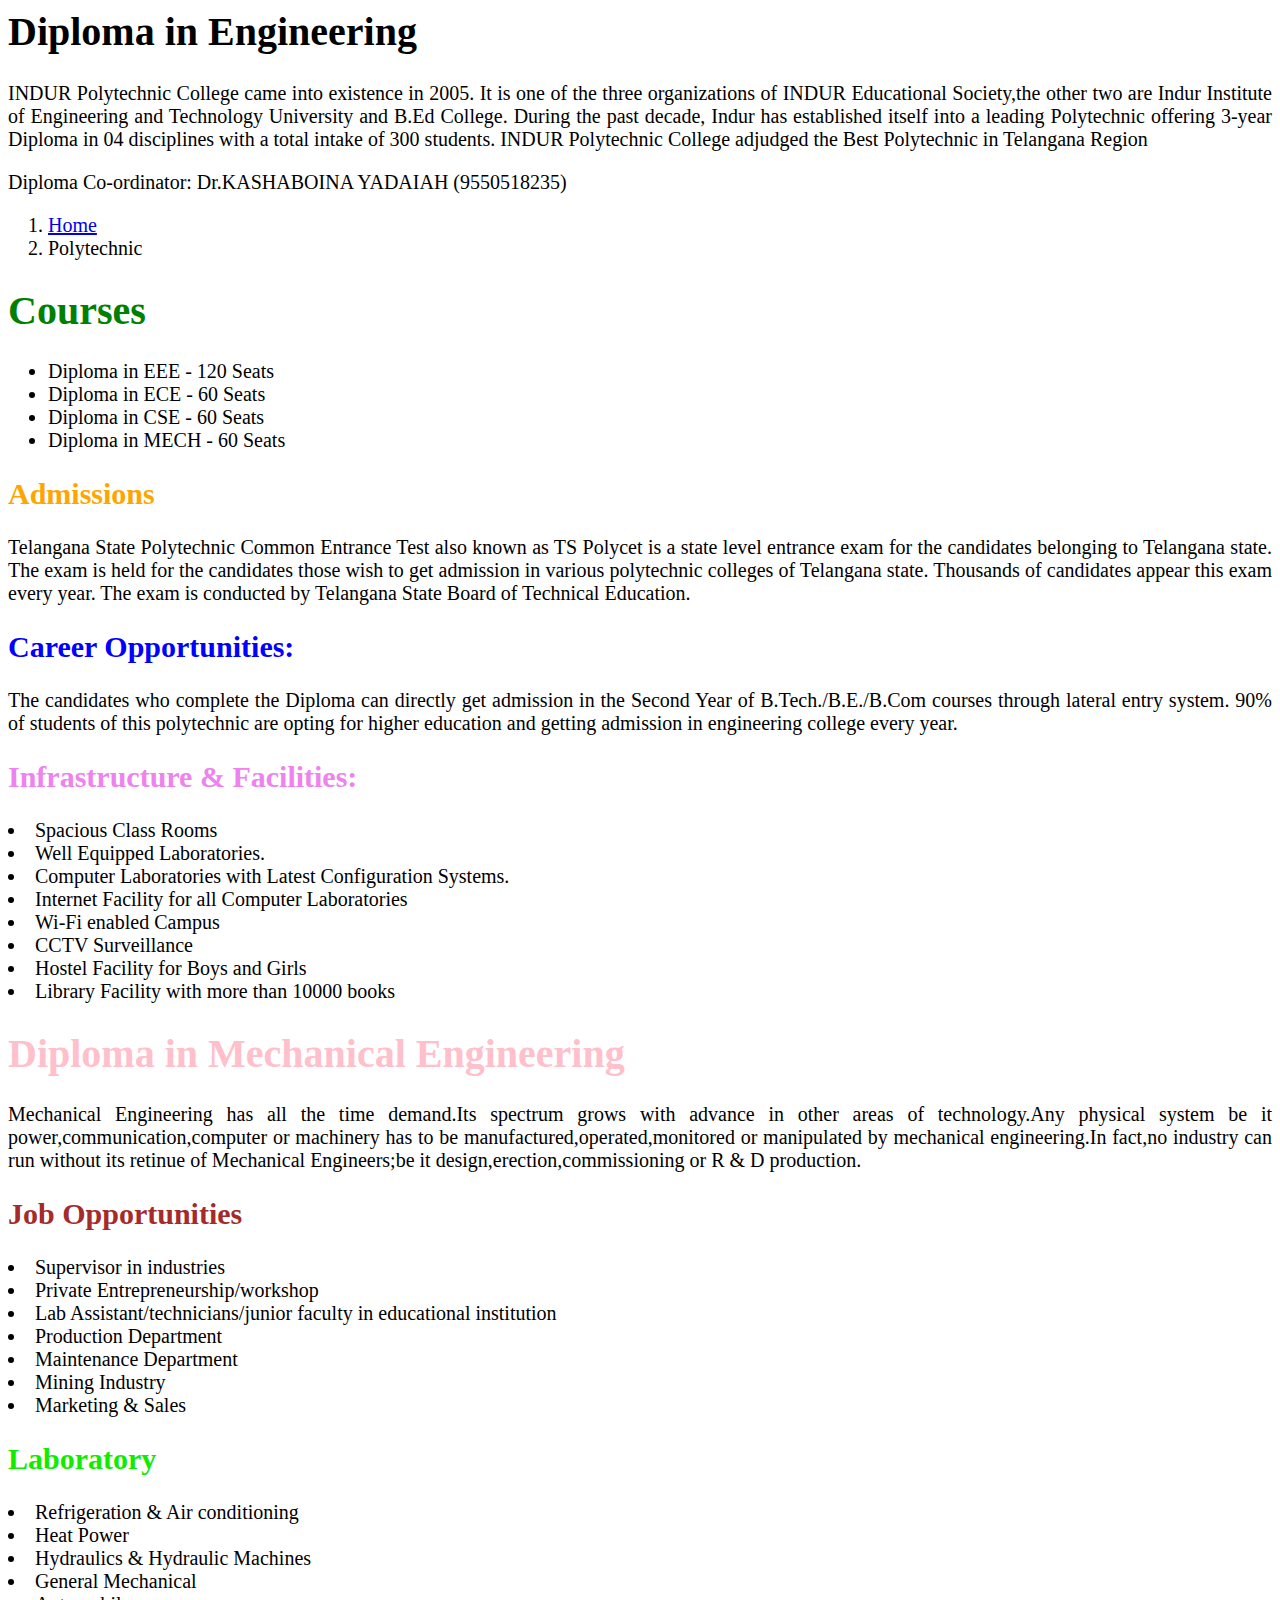
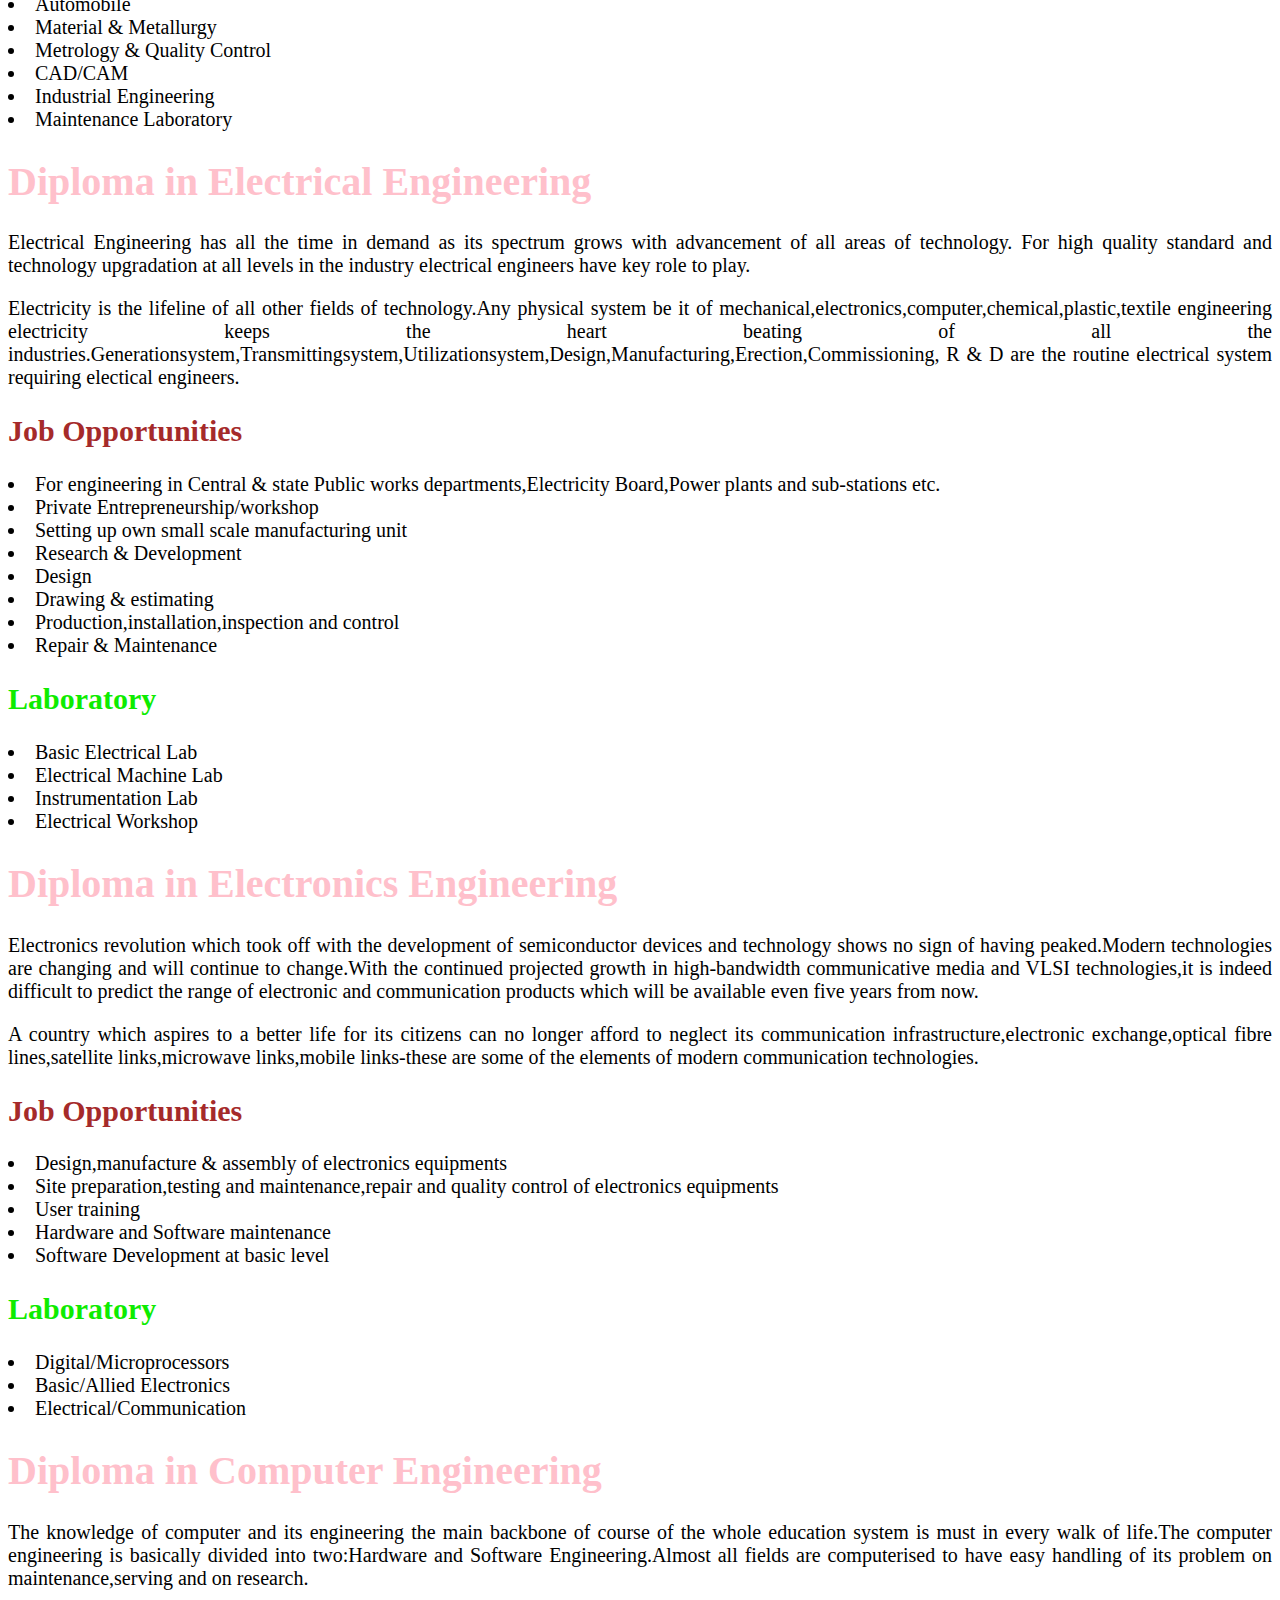
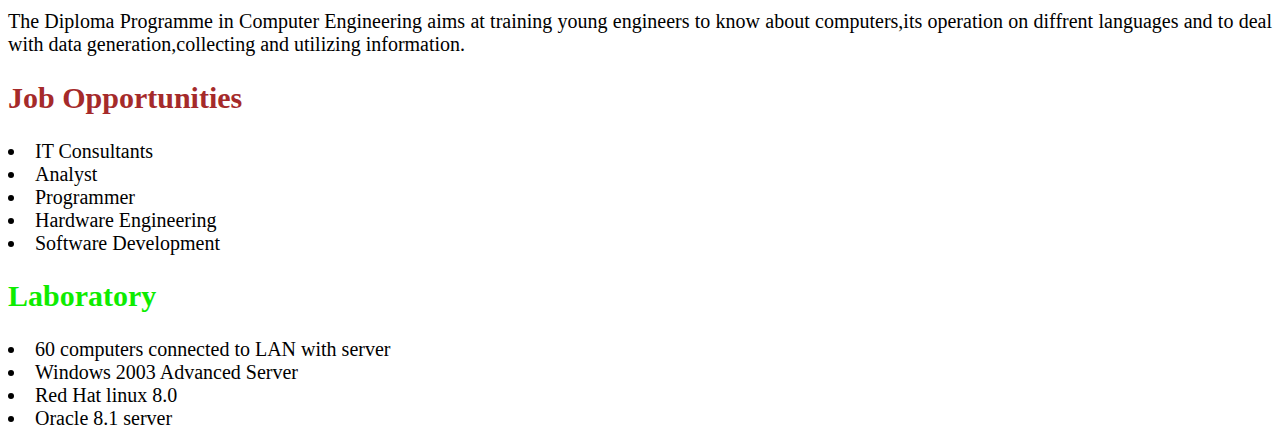
<file: Diploma Department.html>
<html>
<head>
<title>Diploma Department</title>
</head>
<body style="text-align: justify;font-size:20px">
            <h1>Diploma in Engineering</h1>
            <p class="lead">INDUR Polytechnic College came into existence in 2005. It is one of the three organizations of INDUR Educational Society,the other two are Indur Institute of Engineering and Technology University and B.Ed College. During the past decade, Indur  has established itself into a leading Polytechnic offering 3-year Diploma in 04 disciplines with a total intake of 300 students. INDUR Polytechnic College adjudged the Best Polytechnic in Telangana Region</p>
           		    Diploma Co-ordinator: Dr.KASHABOINA YADAIAH (9550518235)
       
<ol class="breadcrumb">
  <li><a href="index.php">Home</a></li>
  <li class="active">Polytechnic </li>
</ol>

	 <h1><font color='green'>Courses</font>  </h1>
	 <p>
		<ul>
			<li>Diploma in EEE - 120 Seats</li>
			<li>Diploma in ECE - 60 Seats</li>
			<li>Diploma in CSE - 60 Seats</li>
			<li>Diploma in MECH - 60 Seats</li>


		</ul>
	</p>
	<h2><font color='orange'>Admissions</font>  </h2>
	<p>Telangana State Polytechnic Common Entrance Test also known as TS Polycet is a state level entrance exam for the candidates belonging to Telangana state. The exam is held for the candidates those wish to get admission in various polytechnic colleges of Telangana state. Thousands of candidates appear this exam every year. The exam is conducted by Telangana State Board of Technical Education.
	</p>
						
 	<h2><font color='blue'>Career Opportunities:</font></h2>

     	<p>The candidates who complete the Diploma can directly get admission in the Second Year of B.Tech./B.E./B.Com courses through lateral entry system. 90% of students of this polytechnic are opting for higher education and getting admission in engineering college every year.</p>

	<h2><font color='violet'>Infrastructure & Facilities:</font>  </h2> 

			<li>Spacious Class Rooms</li>
			<li>Well Equipped Laboratories.</li>
			<li>Computer Laboratories with Latest Configuration Systems.</li>
			<li> Internet Facility for all Computer Laboratories</li>
			<li> Wi-Fi enabled Campus</li>
			<li>CCTV Surveillance</li>
			<li>Hostel Facility for Boys and Girls</li>
			<li>Library Facility with more than 10000 books </li>
				
	<h1><font color='pink'>Diploma in  Mechanical Engineering</font></h1></div>						
	
	<p>Mechanical Engineering has all the time demand.Its spectrum grows with advance in other areas of technology.Any physical system be it power,communication,computer or machinery has to be manufactured,operated,monitored or manipulated by mechanical engineering.In fact,no industry can run without its retinue of Mechanical Engineers;be it design,erection,commissioning or R & D production.	
	</p>
					
	<h2><font color='brown'>Job Opportunities</font></h2>
			<li>Supervisor in industries</li>
			<li>Private Entrepreneurship/workshop</li>
			<li>Lab Assistant/technicians/junior faculty in educational institution</li>
			<li>Production Department</li>
			<li>Maintenance Department</li>
			<li>Mining Industry</li>
			<li>Marketing & Sales</li>
					
	<h2><font color='peech'>Laboratory</font></h2>
			<li>Refrigeration & Air conditioning</li>
			<li>Heat Power</li>
			<li>Hydraulics & Hydraulic Machines</li>
			<li>General Mechanical</li>
			<li>Automobile</li>
			<li>Material & Metallurgy</li>
			<li>Metrology & Quality Control</li>
			<li>CAD/CAM</li>
			<li>Industrial Engineering</li>
			<li>Maintenance Laboratory</li>
					
	<h1><font color='pink'>Diploma in Electrical Engineering</font></h1></div>						
										
	<p>Electrical Engineering has all the time in demand as its spectrum grows with advancement of all areas of technology. For high quality standard and technology upgradation at all levels in the industry electrical engineers have key role to play.
	</p>
	<p>Electricity is the lifeline of all other fields of technology.Any physical system be it of mechanical,electronics,computer,chemical,plastic,textile engineering electricity keeps the heart beating of all the industries.Generationsystem,Transmittingsystem,Utilizationsystem,Design,Manufacturing,Erection,Commissioning,
	   R & D are the routine electrical system requiring electical engineers.</p>
					
	<h2><font color='brown'>Job Opportunities</font></h2>
			<li>For engineering in Central & state Public works departments,Electricity Board,Power plants and sub-stations etc.</li>
			<li>Private Entrepreneurship/workshop</li>
			<li>Setting up own small scale manufacturing unit</li>
			<li>Research & Development</li>
			<li>Design</li>
			<li>Drawing & estimating</li>
			<li>Production,installation,inspection and control</li>
			<li>Repair & Maintenance</li>
			
	<h2><font color='peech'>Laboratory</font></h2>
			<li>Basic Electrical Lab</li>
			<li>Electrical Machine Lab</li>
			<li>Instrumentation Lab</li>
			<li>Electrical Workshop</li>					
	<h1><font color='pink'>Diploma in Electronics Engineering</font></h1>				
	<p>Electronics revolution which took off with the development of semiconductor devices and technology shows no sign of having peaked.Modern technologies are changing and will continue to change.With the continued projected growth in high-bandwidth communicative media and VLSI technologies,it is indeed difficult to predict the range of electronic and communication products which will be available even five years from now.	</p>
	<p>A country which aspires to a better life for its citizens can no longer afford to neglect its communication infrastructure,electronic exchange,optical fibre lines,satellite links,microwave links,mobile links-these are some of the elements of modern communication technologies.
	</p>
	
	<h2><font color='brown'>Job Opportunities</font></h2>
			<li>Design,manufacture & assembly of electronics equipments</li>
			<li>Site preparation,testing and maintenance,repair and quality control of electronics equipments</li>
			<li>User training</li>
			<li>Hardware and Software maintenance</li>
			<li>Software Development at basic level</li>
						
	<h2><font color='peech'>Laboratory</font></h2>
			<li>Digital/Microprocessors</li>
			<li>Basic/Allied Electronics</li>
			<li>Electrical/Communication</li>
											
	<h1><font color='pink'>Diploma in Computer Engineering</font></h1>						
	<p>The knowledge of computer and its engineering the main backbone of course of the whole education system is must in every walk of life.The computer engineering is basically divided into two:Hardware and Software Engineering.Almost all fields are computerised to have easy handling of its problem on maintenance,serving and on research.</p>	
	<p>The Diploma Programme in Computer Engineering aims at training young engineers to know about computers,its operation on diffrent languages and to deal with data generation,collecting and utilizing information.	</p>
					
	<h2><font color='brown'>Job Opportunities</font></h2>
			<li>IT Consultants</li>
			<li>Analyst</li>
			<li>Programmer</li>
			<li>Hardware Engineering</li>
			<li>Software Development</li>
						
	<h2><font color='peech'>Laboratory</font></h2>
			<li>60 computers connected to LAN with server</li>
			<li>Windows 2003 Advanced Server</li>
			<li>Red Hat linux 8.0</li>
			<li>Oracle 8.1 server</li>
											
		
</body>
</html>
</file>
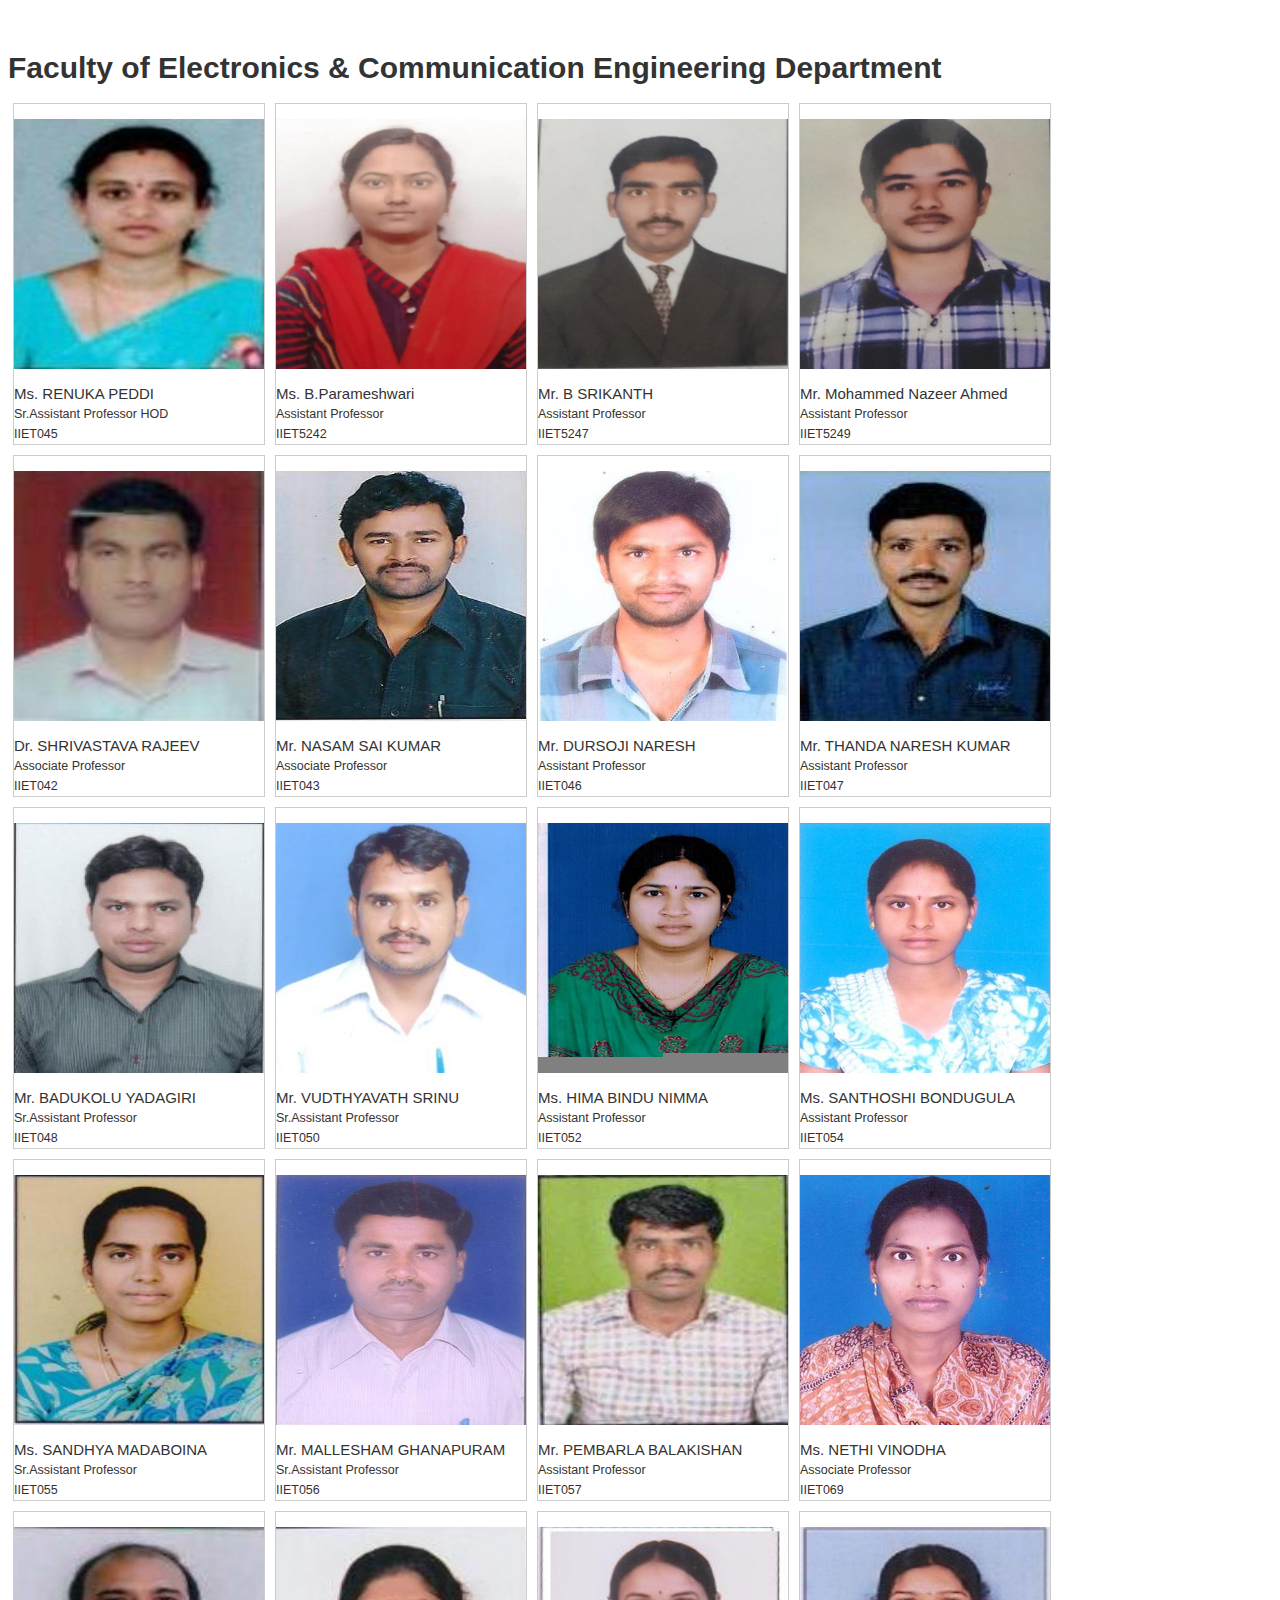
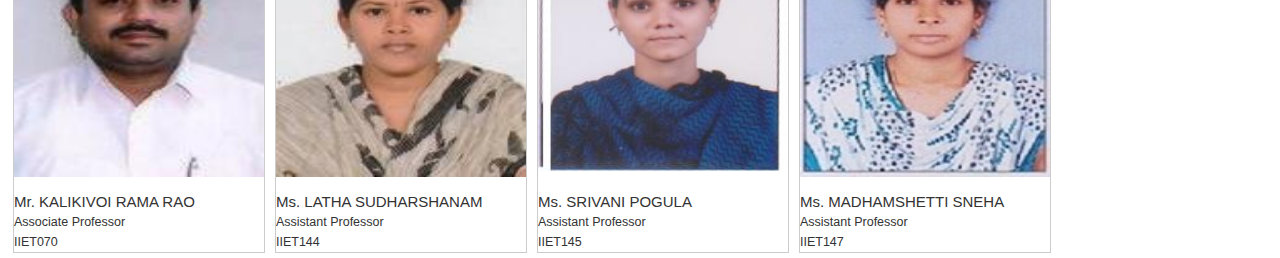
<file: ECE faculty.html>
<html>
<head>
<title>faculty details</title>
<link rel="stylesheet" href="faculty.css" type="text/css">
</head>
<body>
<div id="main"> 
    <section class="blog-page">
      <div class="container">
        <div style="padding:0px 0px 30px 0px" class="flash-img">
		 </div>
		 <div class="row-fluid" style="padding:0px 0px 30px 0px">
          	<div class="span9 pagedata">
		  	
			
			<h1>Faculty of  Electronics & Communication Engineering   Department </h1>				
									<div class="gallery">
										 <p><img  src='IIET045.jpg'  width='300' height='200'/></p>				
										<div class="desc1">Ms. RENUKA PEDDI<br><small>Sr.Assistant Professor HOD<br>IIET045</small></div>
									</div>
					


									<div class="gallery">
										<p><img  src='IMG_20181221_103801_5.jpg' width='300' height='200'/></p>						
										<div class="desc">Ms. B.Parameshwari<br><small>Assistant Professor <br>IIET5242</small></div>
									</div>
												
									<div class="gallery">
										<p><img  src='IMG_20181221_103815_9.jpg' width='300' height='200'/></p>						
										<div class="desc">Mr. B SRIKANTH<br><small>Assistant Professor <br>IIET5247</small></div>
									</div>
												
									<div class="gallery">
										<p><img  src='IMG_20181221_103729_5.jpg' width='300' height='200'/></p>						
										<div class="desc">Mr. Mohammed Nazeer Ahmed<br><small>Assistant Professor <br>IIET5249</small></div>
									</div>
														
									<div class="gallery">
										<p><img  src='IIET042.jpg'  width='300' height='200'/></p>						
										<div class="desc">Dr. SHRIVASTAVA RAJEEV<br><small>Associate Professor <br>IIET042</small></div>
									</div>
												
									<div class="gallery">
										<p><img  src='IIET043.jpg'  width='300' height='200'/></p>						
										<div class="desc">Mr. NASAM SAI KUMAR<br><small>Associate Professor <br>IIET043</small></div>
									</div>
												
									<div class="gallery">
										<p><img  src='IIET046.jpg'  width='300' height='200'/></p>						
										<div class="desc">Mr. DURSOJI NARESH<br><small>Assistant Professor <br>IIET046</small></div>
									</div>
												
									<div class="gallery">
										<p><img  src='IIET047.jpg'  width='300' height='200'/></p>						
										<div class="desc">Mr. THANDA NARESH KUMAR<br><small>Assistant Professor <br>IIET047</small></div>
									</div>
												
									<div class="gallery">
										<p><img  src='IIET048.jpg'  width='300' height='200'/></p>						
										<div class="desc">Mr. BADUKOLU YADAGIRI<br><small>Sr.Assistant Professor <br>IIET048</small></div>
									</div>
												
									<div class="gallery">
										<p><img  src='IIET050.jpg'  width='300' height='200'/></p>						
										<div class="desc">Mr. VUDTHYAVATH SRINU<br><small>Sr.Assistant Professor <br>IIET050</small></div>
									</div>
												
									<div class="gallery">
										<p><img  src='IIET052.jpg'  width='300' height='200'/></p>						
										<div class="desc">Ms. HIMA BINDU NIMMA<br><small>Assistant Professor <br>IIET052</small></div>
									</div>
												
									<div class="gallery">
										<p><img  src='IIET054.jpg'  width='300' height='200'/></p>						
										<div class="desc">Ms. SANTHOSHI BONDUGULA<br><small>Assistant Professor <br>IIET054</small></div>
									</div>
												
									<div class="gallery">
										<p><img  src='IIET055.jpg'  width='300' height='200'/></p>						
										<div class="desc">Ms. SANDHYA MADABOINA<br><small>Sr.Assistant Professor <br>IIET055</small></div>
									</div>
												
									<div class="gallery">
										<p><img  src='IIET056.jpg'  width='300' height='200'/></p>						
										<div class="desc">Mr. MALLESHAM GHANAPURAM<br><small>Sr.Assistant Professor <br>IIET056</small></div>
									</div>
												
									<div class="gallery">
										<p><img  src='IIET057.jpg'  width='300' height='200'/></p>						
										<div class="desc">Mr. PEMBARLA BALAKISHAN<br><small>Assistant Professor <br>IIET057</small></div>
									</div>
												
									<div class="gallery">
										<p><img  src='IIET069.jpg'  width='300' height='200'/></p>						
										<div class="desc">Ms. NETHI VINODHA<br><small>Associate Professor <br>IIET069</small></div>
									</div>
												
									<div class="gallery">
										<p><img  src='IIET070.jpg'  width='300' height='200'/></p>						
										<div class="desc">Mr. KALIKIVOI RAMA RAO<br><small>Associate Professor <br>IIET070</small></div>
									</div>
												
									<div class="gallery">
										<p><img  src='IIET144.jpg'  width='300' height='200'/></p>						
										<div class="desc">Ms. LATHA SUDHARSHANAM<br><small>Assistant Professor <br>IIET144</small></div>
									</div>
												
									<div class="gallery">
										<p><img  src='IIET145.jpg'  width='300' height='200'/></p>						
										<div class="desc">Ms. SRIVANI POGULA<br><small>Assistant Professor <br>IIET145</small></div>
									</div>
												
									<div class="gallery">
										<p><img  src='IIET147.jpg'  width='300' height='200'/></p>						
										<div class="desc">Ms. MADHAMSHETTI SNEHA<br><small>Assistant Professor <br>IIET147</small></div>
									</div>
										
                        
                        

            
			</div>  
</body>
</html>
</file>
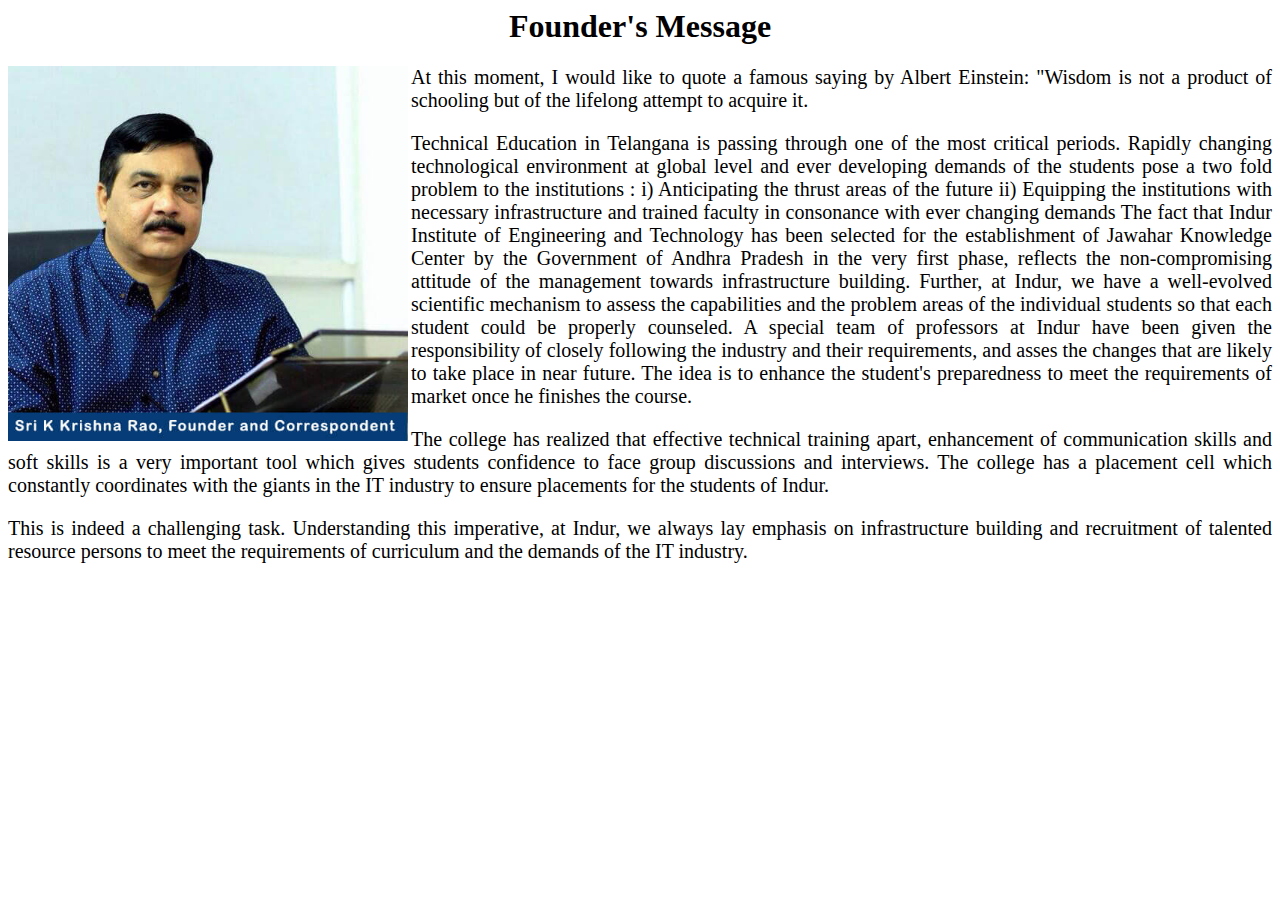
<file: founder msg.html>
<html>
<head>
<title>Founder's Message</title>
</head>
<body style="text-align: justify;">
<h1 align=center>Founder's Message</h1>
<p style="font-size:20px"><img style="width:400" src="founder-indur.jpg" align=left></img>At this moment, I would like to quote a famous saying by Albert Einstein:
"Wisdom is not a product of schooling but of the lifelong attempt to acquire it.</h2>
<p style="font-size:20px">Technical Education in Telangana is passing through one of the most critical periods. Rapidly changing technological environment at global level and ever developing demands of the students pose a two fold problem to the institutions :
i) Anticipating the thrust areas of the future
ii) Equipping the institutions with necessary infrastructure and trained faculty in consonance with ever changing demands
The fact that Indur Institute of Engineering and Technology has been selected for the establishment of Jawahar Knowledge Center by the Government of Andhra Pradesh in the very first phase, reflects the non-compromising attitude of the management towards infrastructure building. Further, at Indur, we have a well-evolved scientific mechanism to assess the capabilities and the problem areas of the individual students so that each student could be properly counseled. A special team of professors at Indur have been given the responsibility of closely following the industry and their requirements, and asses the changes that are likely to take place in near future. The idea is to enhance the student's preparedness to meet the requirements of market once he finishes the course.

<p style="font-size:20px">The college has realized that effective technical training apart, enhancement of communication skills and soft skills is a very important tool which gives students confidence to face group discussions and interviews. The college has a placement cell which constantly coordinates with the giants in the IT industry to ensure placements for the students of Indur.</p>

<p style="font-size:20px">This is indeed a challenging task. Understanding this imperative, at Indur, we always lay emphasis on infrastructure building and recruitment of talented resource persons to meet the requirements of curriculum and the demands of the IT industry.</p>

</body>
</html>
</file>
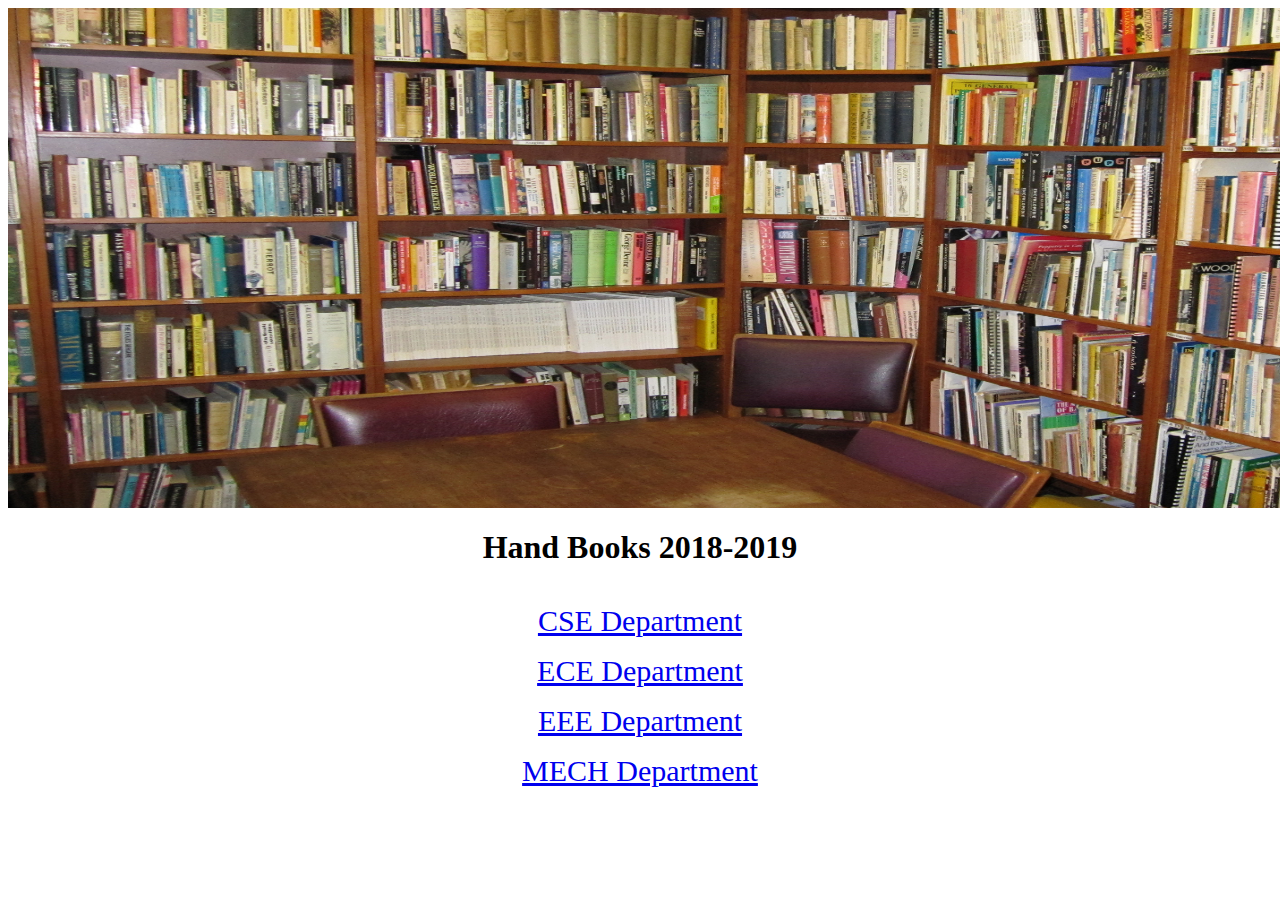
<file: Hand Books.html>
<html>
<head>
<title>Hand books</title>
</head>
<body>
<img style="width:1790;height:500" src="library.jpg">
<h1 align=center>Hand Books 2018-2019</h1>
<p style="font-size:30px;line-height:50px" align=center><a href="cse.pdf">CSE Department<a><br>
<a href="ece.pdf">ECE Department<a><br>
<a href="eee.pdf">EEE Department<a><br>
<a href="mech.pdf">MECH Department<a></p>
</body>
</html>
</file>
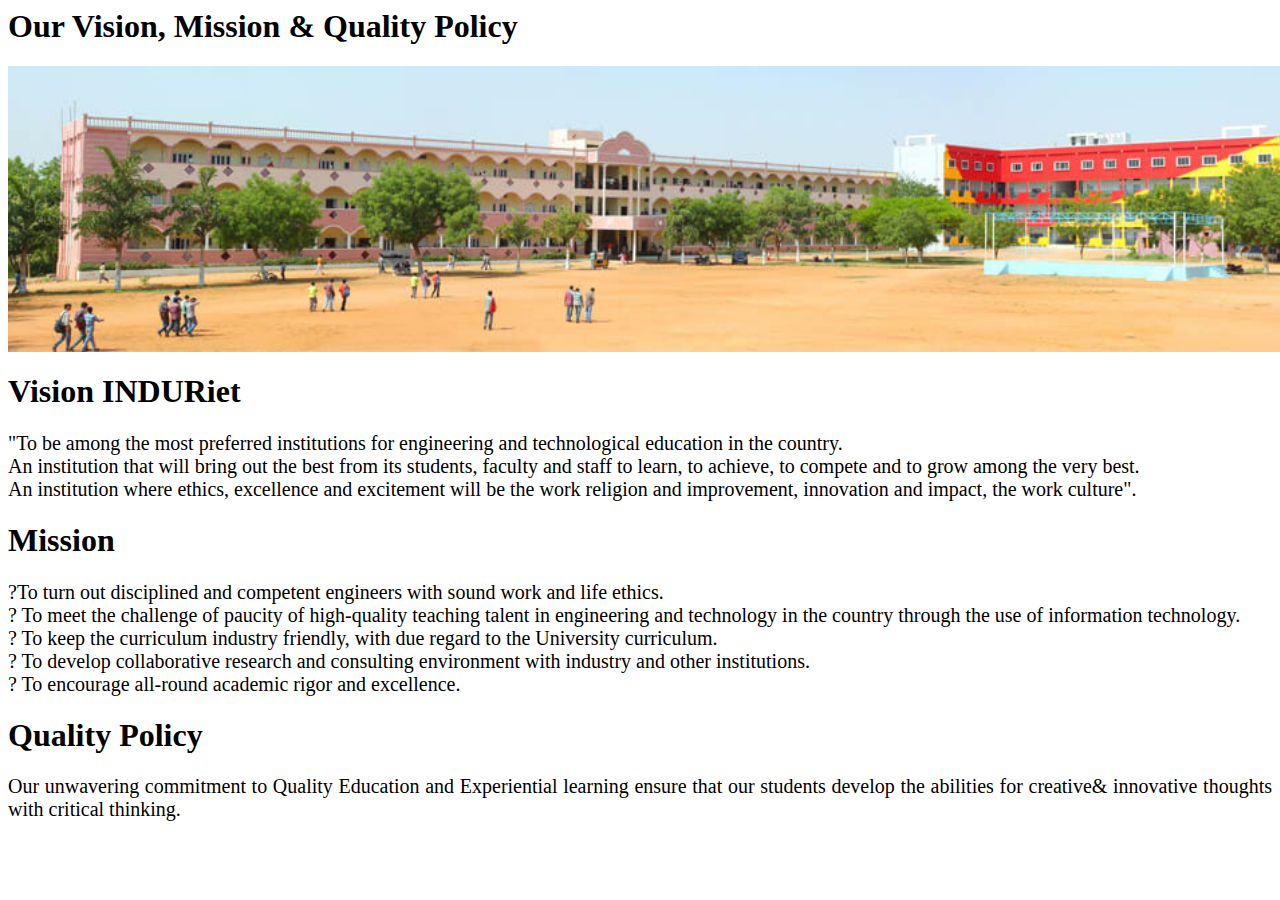
<file: Our mission.html>
<html>
<head>
<title>our mission</title>
</head>
<body style="text-align: justify;">
<h1>Our Vision, Mission & Quality Policy</h1>
<img  style="width:1340px"  src="indur college.jpg">

<h1>Vision INDURiet</h1>
<p style="font-size:20px">"To be among the most preferred institutions for engineering and technological education in the country. <br>An institution that will bring out the best from its students, faculty and staff   to learn, to achieve, to compete and to grow   among the very best. <br>An institution where ethics, excellence and excitement will be the work religion and improvement, innovation and impact, the work culture".</p>



<h1>Mission</h1>
<p style="font-size:20px">?To turn out disciplined and competent engineers with sound work and life ethics.<br>
? To meet the challenge of paucity of high-quality teaching talent in engineering and technology in the country through the use of information technology.<br>
? To keep the curriculum industry friendly, with due regard to the University curriculum.<br>
? To develop collaborative research and consulting environment with industry and other institutions.<br>
? To encourage all-round academic rigor and excellence.</p>



<h1>Quality Policy</h1>
<p style="font-size:20px">Our unwavering commitment to Quality Education and Experiential learning ensure that our students develop the abilities for creative& innovative thoughts with critical thinking.</p>

</body>
</html>
</file>
<file: style.css>
*{
			margin: 0px;
			padding: 0px;
			align: center;
		}
		body{
			background-image: url(1539958019987.jpg);
			background: whte;
			background-repeat: no-repeat;
			background-size:100% 700%;
			
		}
  h6{
     	background: #660078;
     	color: RGB(225,66,0);
     	padding: 10px 70px;
     	font-family: sans-serif;
     	font-size: 30px;
	text-align: center;
     	border-top:0px solid #37f;	
     }
 
 .menu{
	    	padding: 10px 0px;
	    	background: #ffffff;
	    	text-align: center;
	    }

		
		.nav{
			list-style-type: none;
			display: -webkit-inline-flex;

		}

	.nav li{
			
			background: #000099;
			text-align: center;
			height: 50px;
			line-height: 48px;
			background: rba(0,0,0,0.5);
			width: 220px;
			border-top: 2px solid white;
			border-bottom: 2px solid white;
			border-left: 2px solid white;
  			border-right: 2px solid white;
		
		}
		.nav li a {
			color: white;
			font-size: 20px;
			font-family: serif;
			text-decoration: none;
		}
		.sub-menu{
			display: none;
			position: absolute;
			    z-index: 999;
			list-style-type: none;

		}
		.nav li:hover .sub-menu{
			display: block;
			
		}
		.sub-menu-one{
			display: none;
			margin-left: 218px;
			margin-top: -50px;
		}
		.sub-menu li:hover .sub-menu-one{
			display: block;
		}


* {box-sizing: border-box;}
  #main{font-family: Verdana, sans-serif;}
.mySlides {display: none;}
img {vertical-align: middle;}

/* Slideshow container */
.slideshow-container {
  max-width: 1000px;
  position: relative;
  margin: auto;
}

/* Caption text */
.text {
  color: #000033;
  font-size: 50px;
  padding: 8px 12px;
  position: absolute;
  top: 330px;
  width: 100%;
  text-align: center;
}

/* The dots/bullets/indicators */
.dot {
  height: 15px;
  width: 15px;
  margin: 0 2px;
  background-color: #bbb;
  border-radius: 50%;
  display: inline-block;
  transition: background-color 0.6s ease;
}

.active {
  background-color: #717171;
}

/* Fading animation */
.fade {
  -webkit-animation-name: fade;
  -webkit-animation-duration: 1.5s;
  animation-name: fade;
  animation-duration: 1.5s;
}

@-webkit-keyframes fade {
  from {opacity: .4} 
  to {opacity: 1}
}

@keyframes fade {
  from {opacity: .4} 
  to {opacity: 1}
}

/* On smaller screens, decrease text size */
@media only screen and (max-width: 300px) {
  .text {font-size: 11px}
}

h1{
     	background: #99ff99;
     	color: RGB(225,66,0);
     	padding: 10px 70px;
     	font-family: sans-serif;
     	font-size: 30px;
	text-align: center;
     	border-top:0px solid #37f;	
     }
</file>
<file: faculty.css>
div.gallery img {
    width: 100%;
    height: 250px;
}

div.gallery {
    margin: 5px;
    border: 1px solid #ccc;
    float: left;
    width: 250px;
}


.gallery {
    margin: 0;
    padding: 0;
    list-style: none;
}

div {
    display: block;
}

body {
    font-family: "Helvetica Neue", Helvetica, Arial, sans-serif;
    font-size: 15px;
    line-height: 20px;
    color: #333333;
}
</file>
